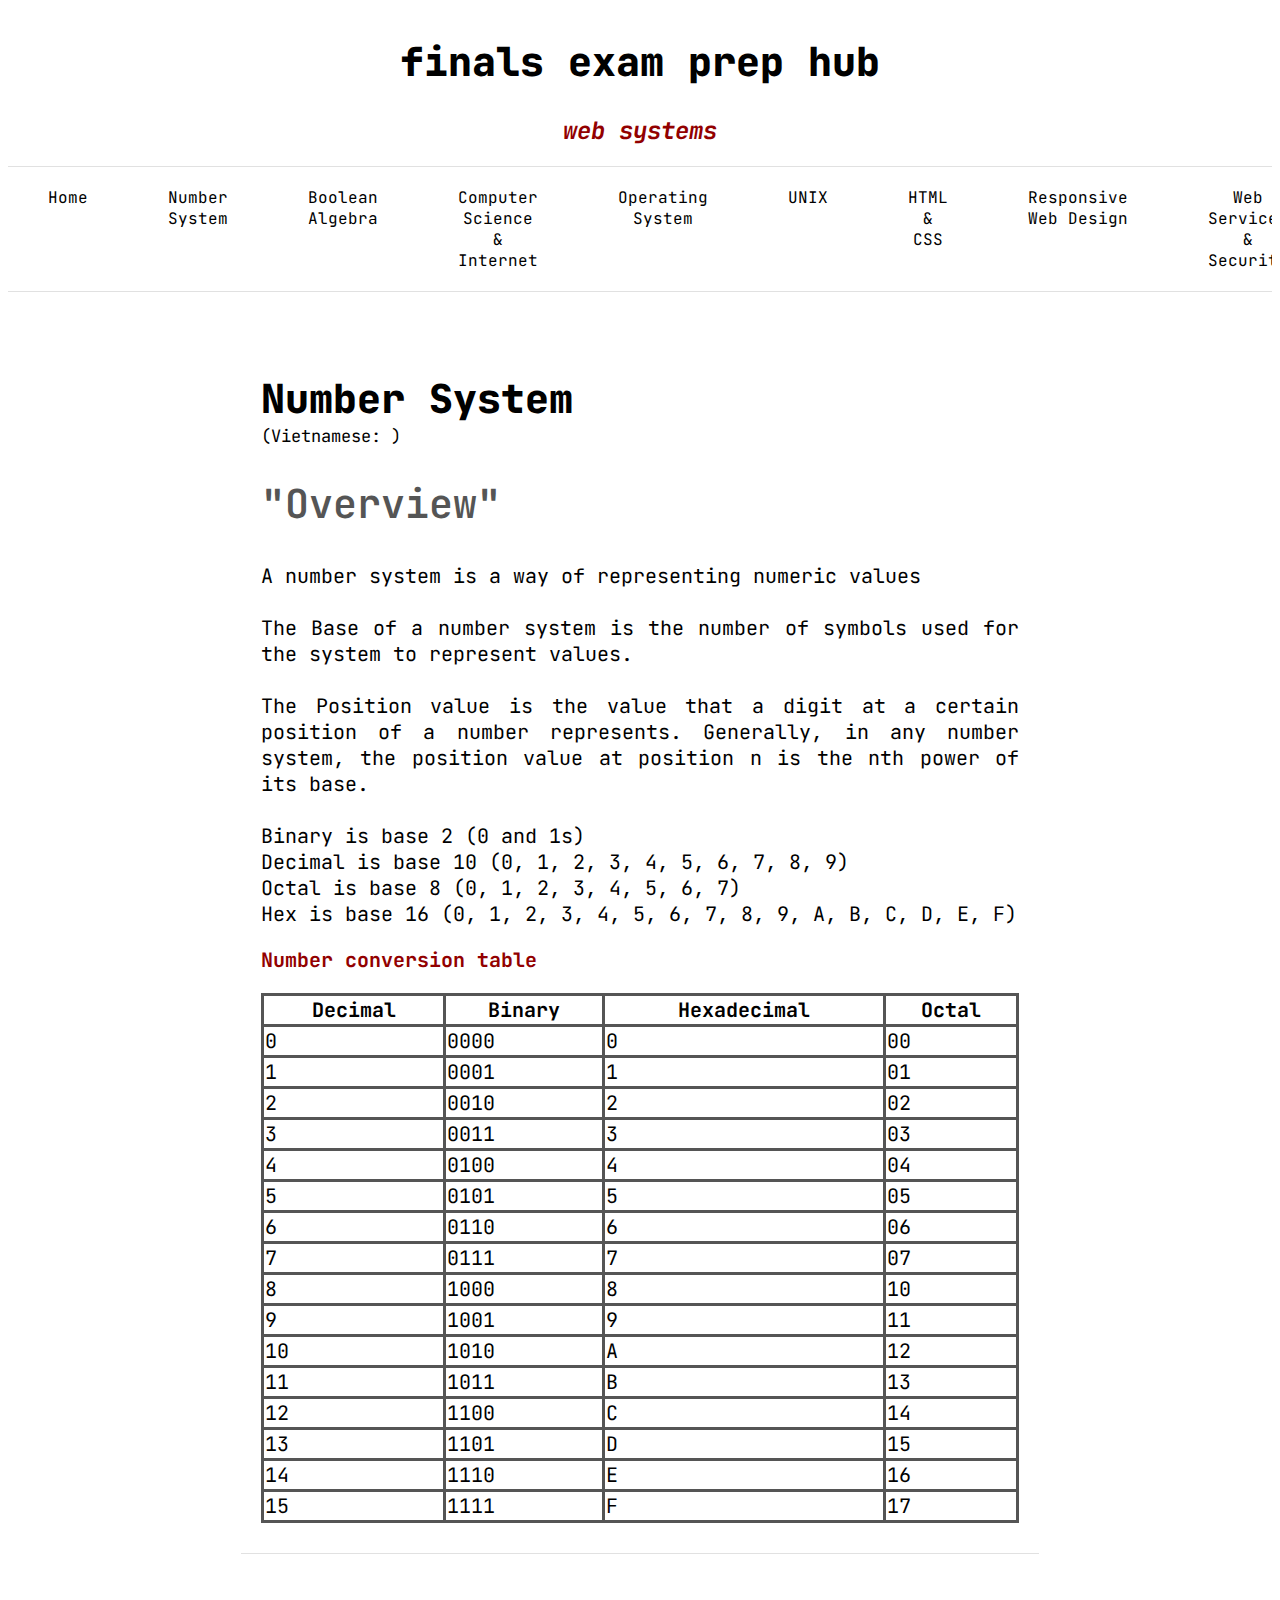
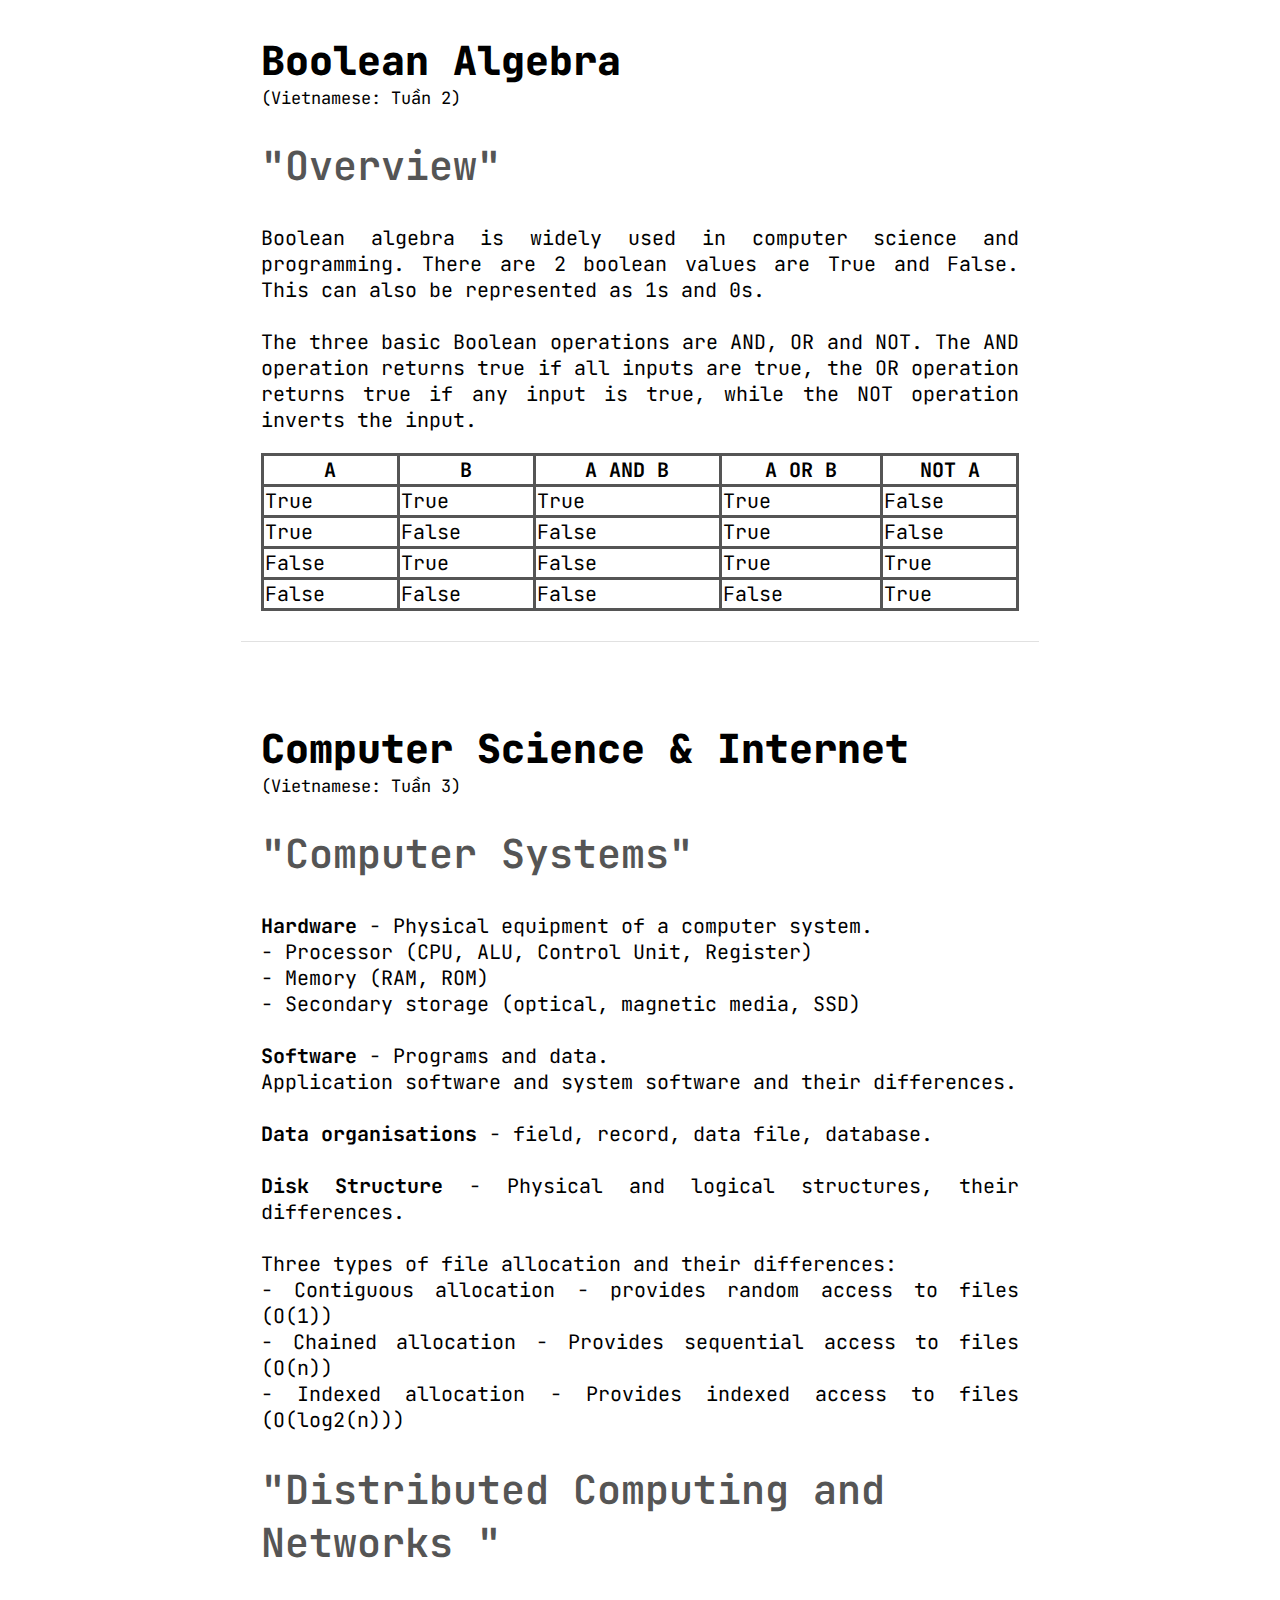
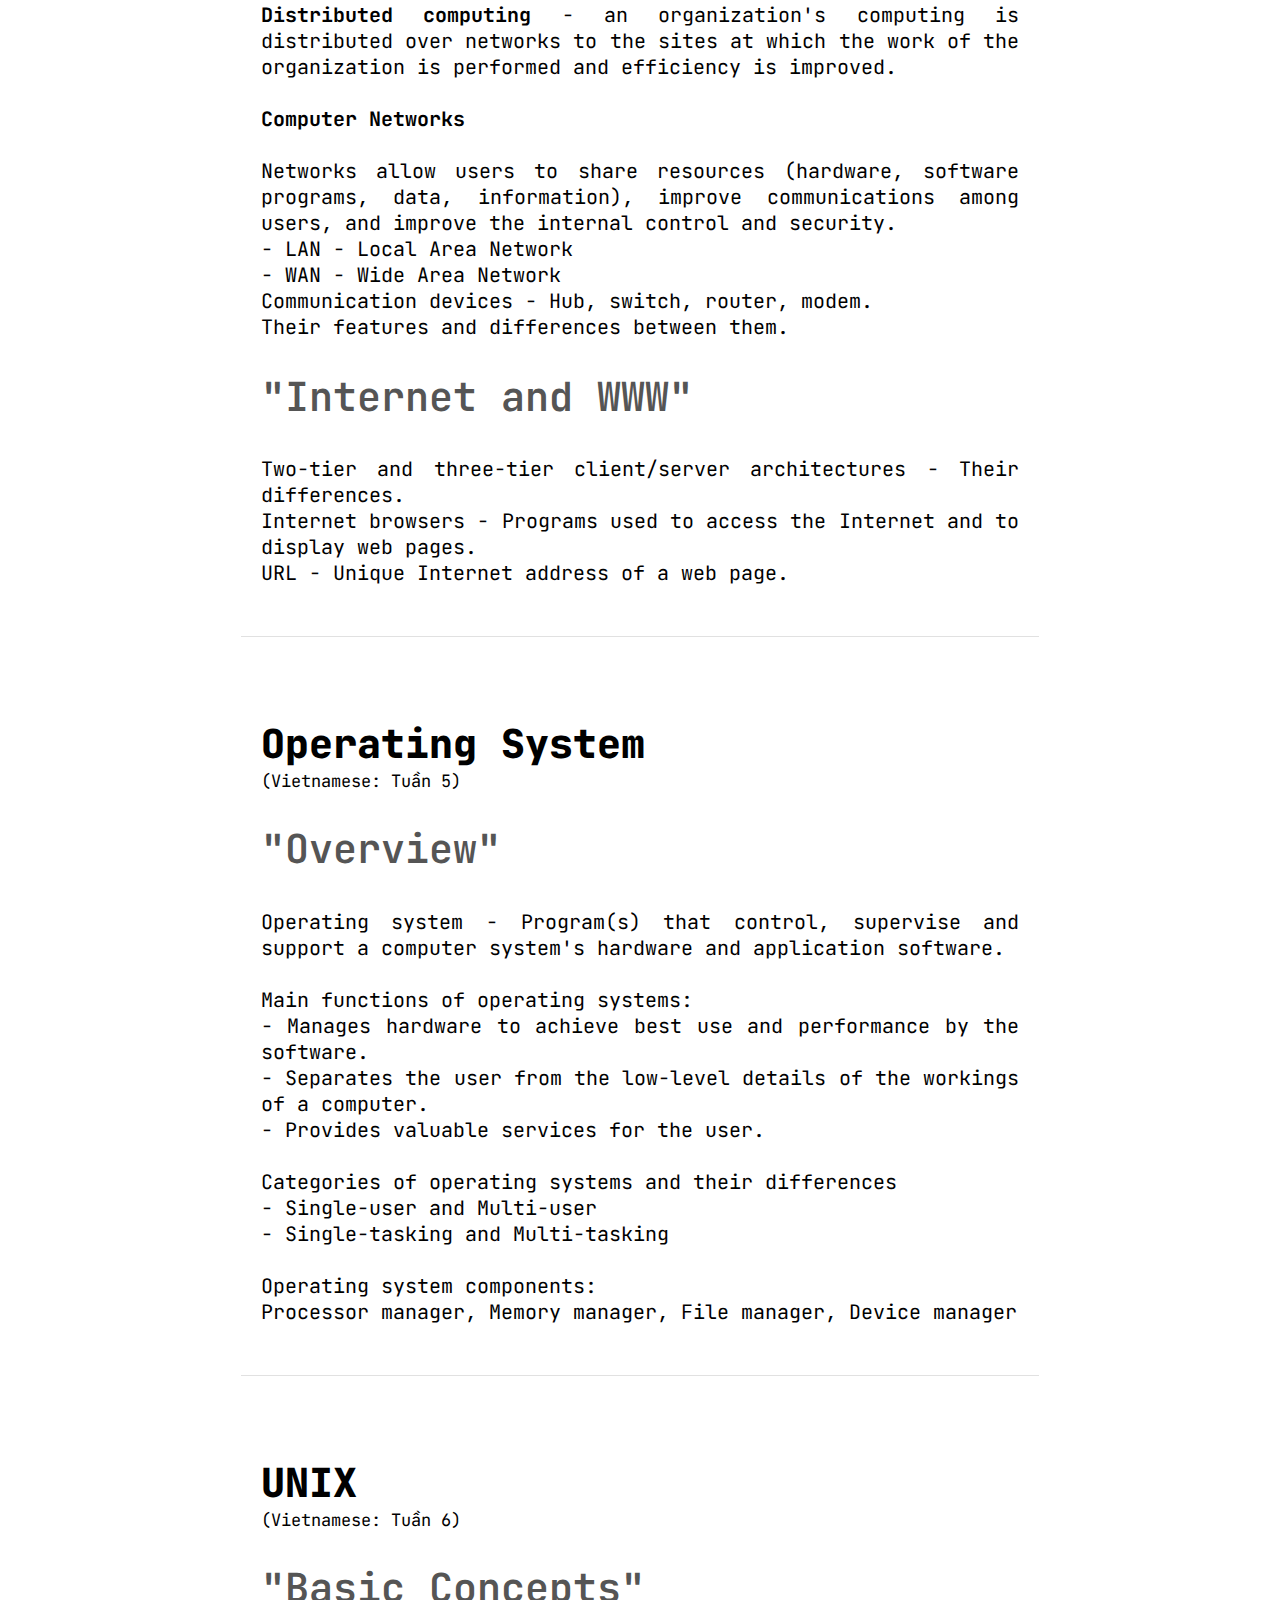
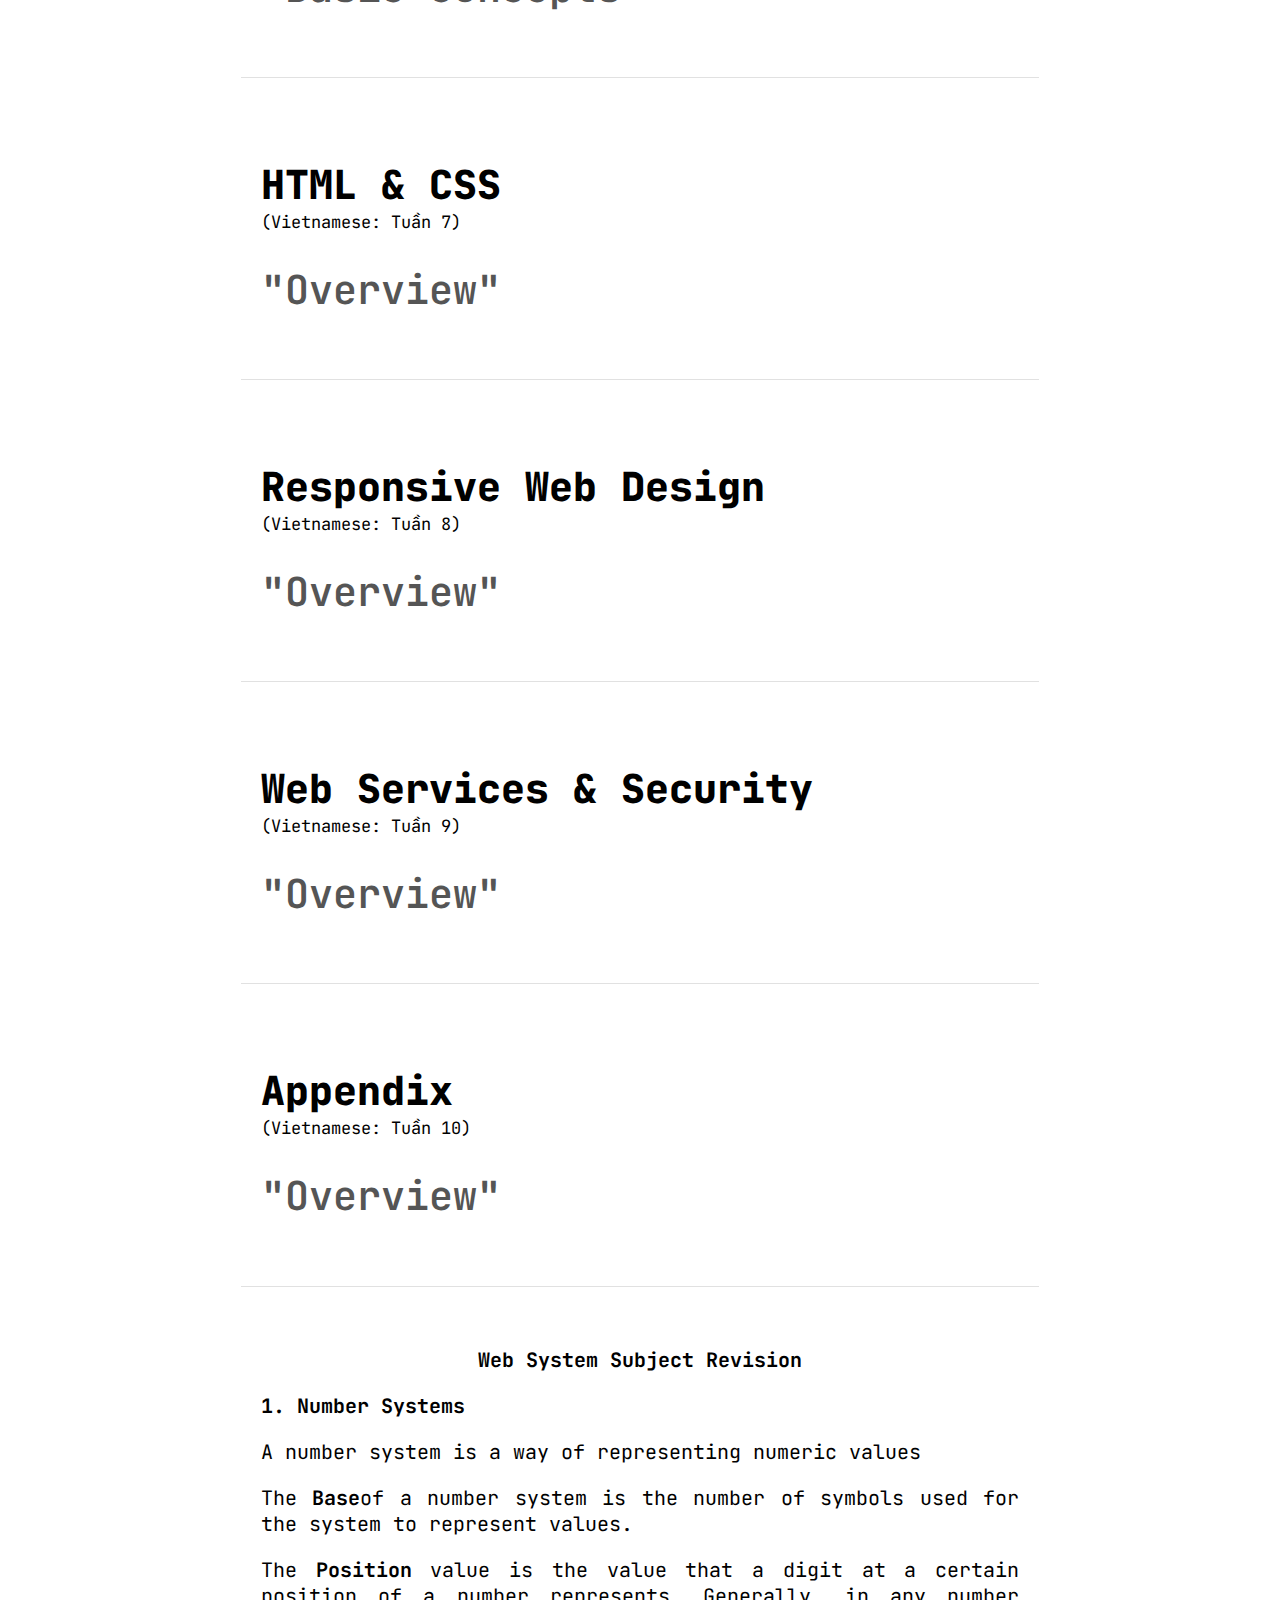
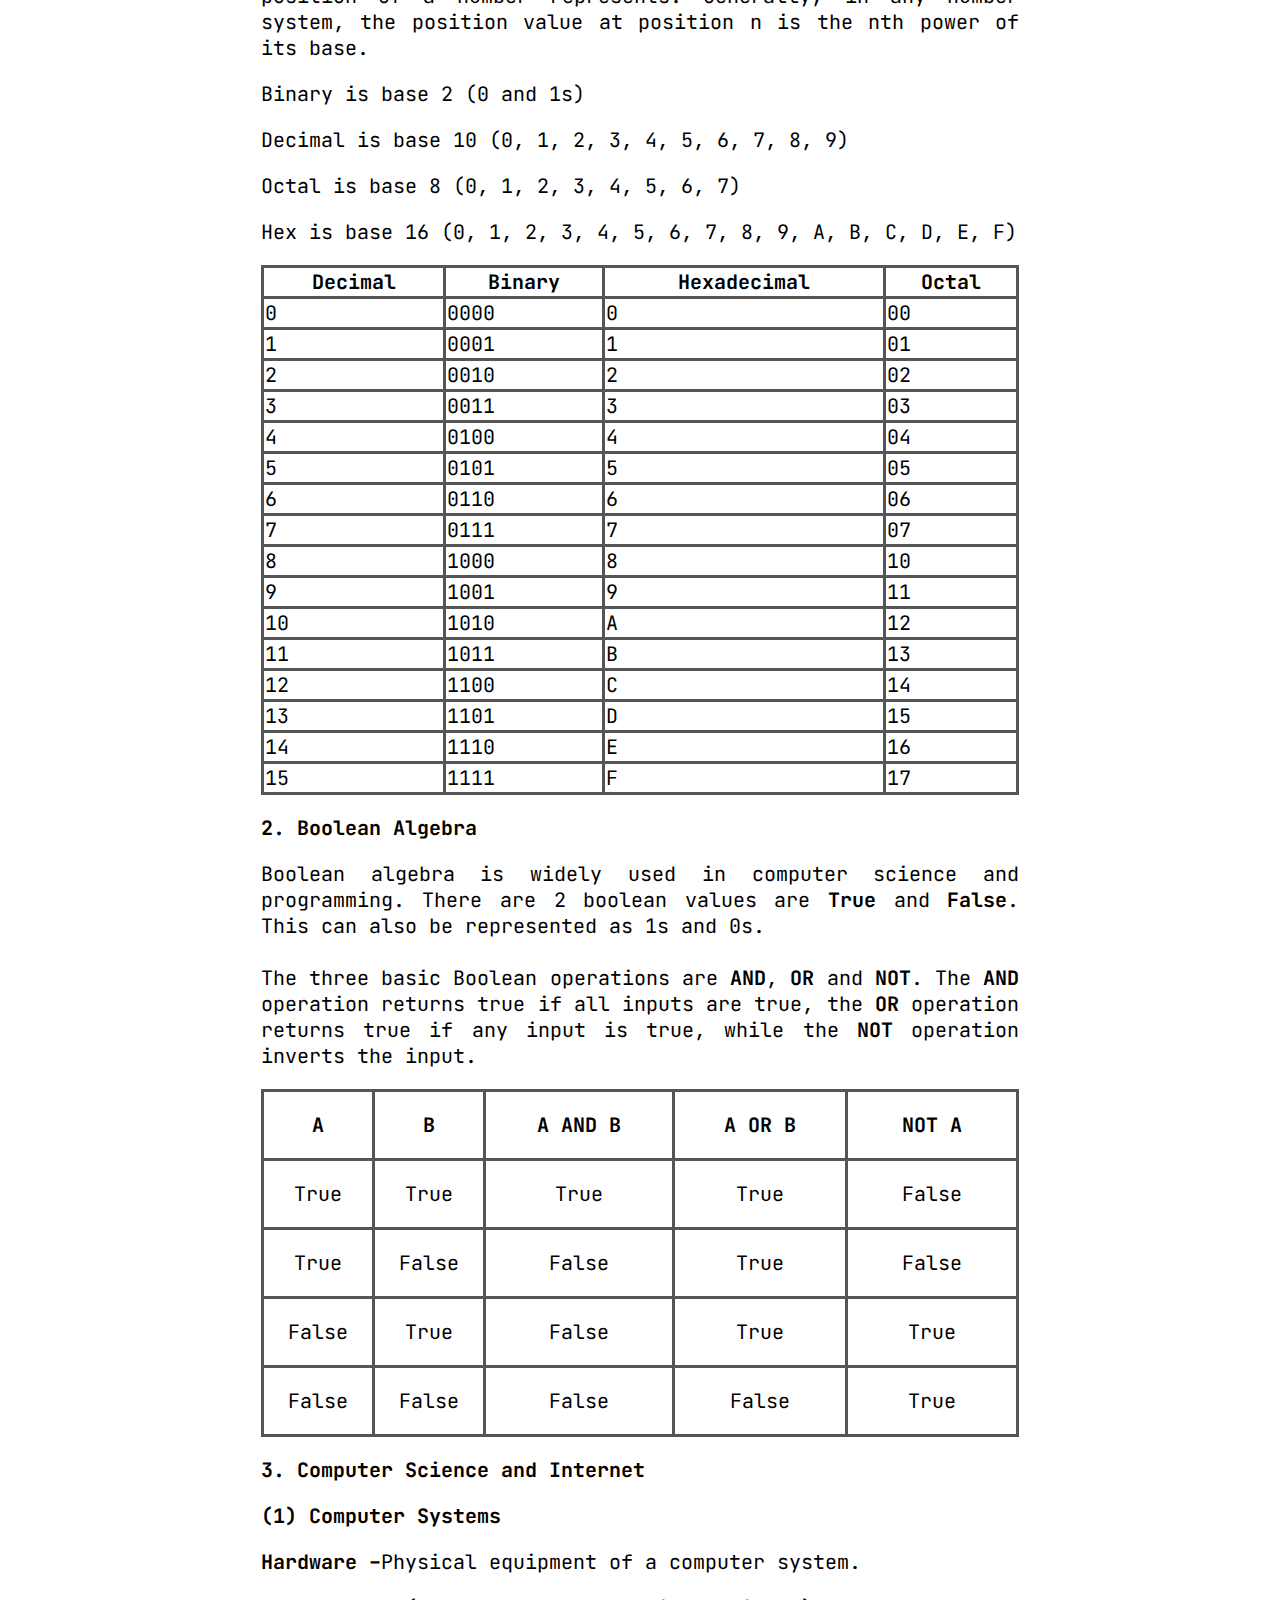
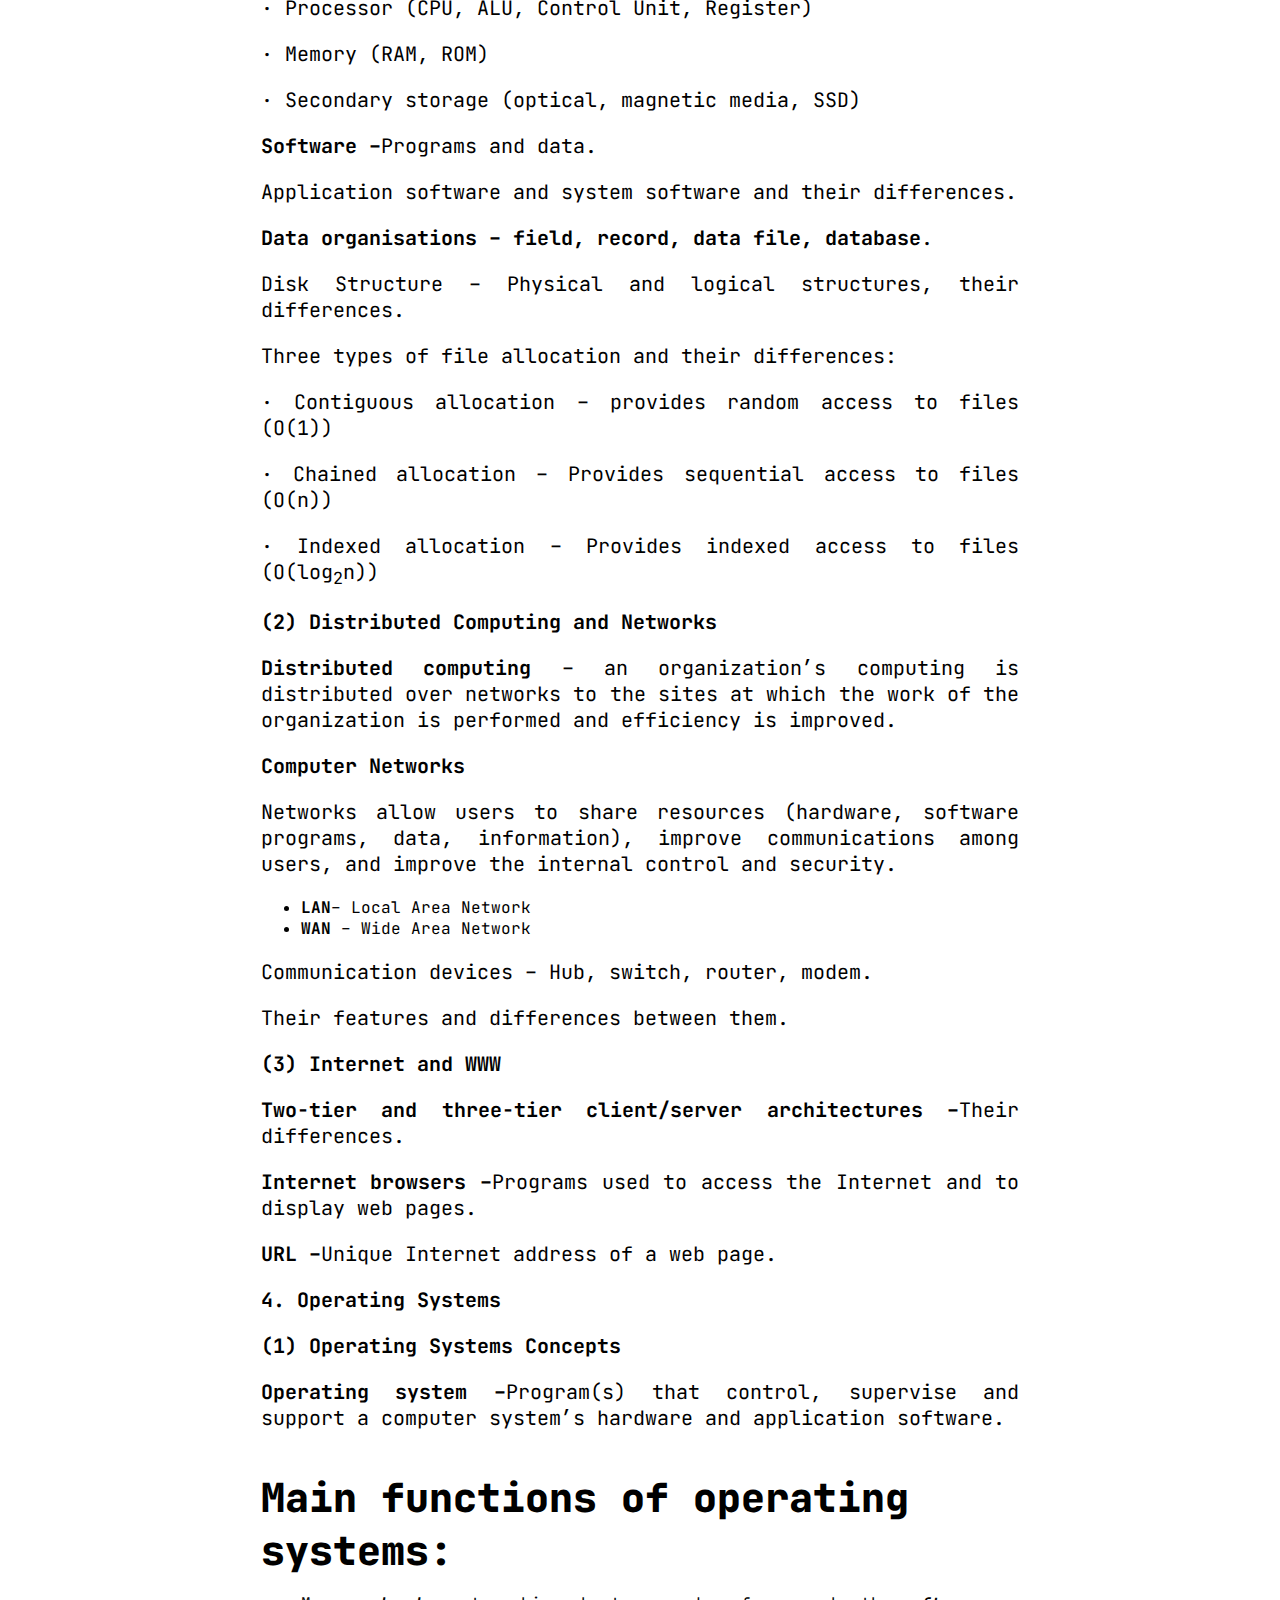
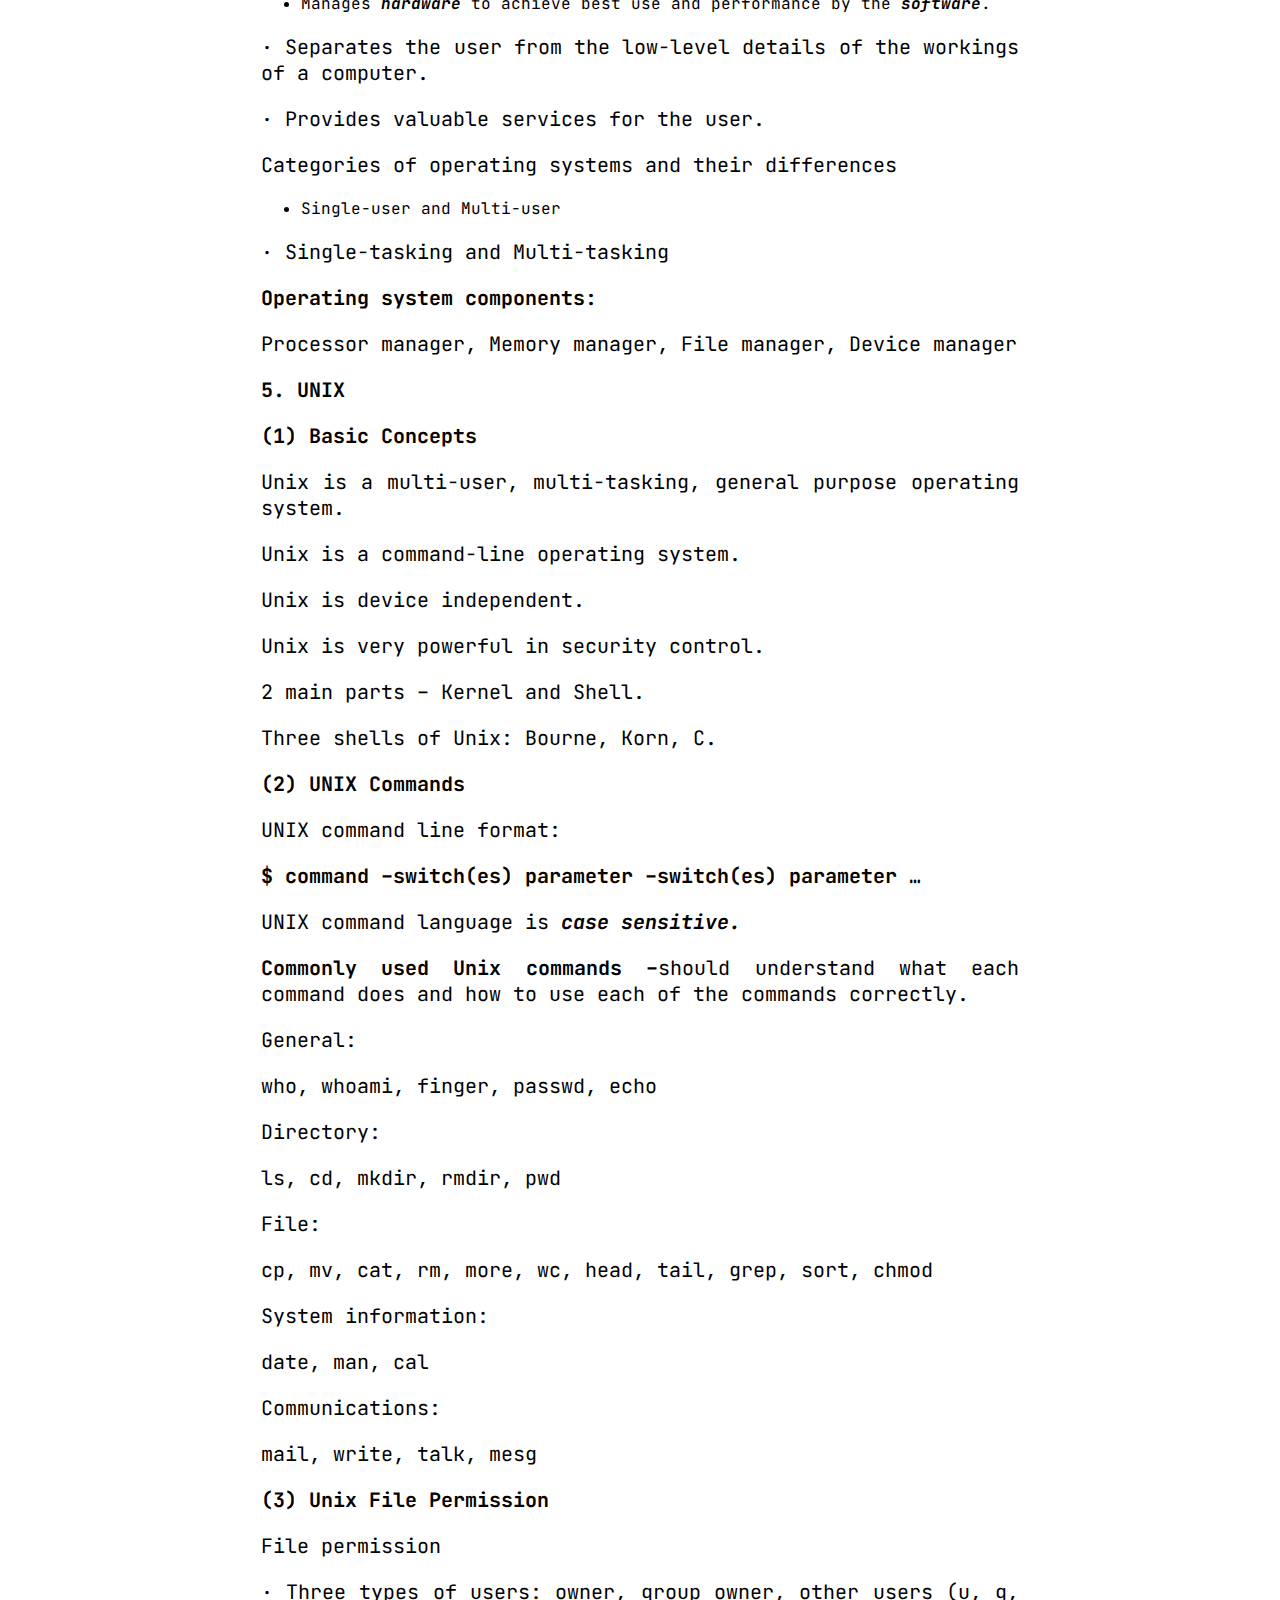
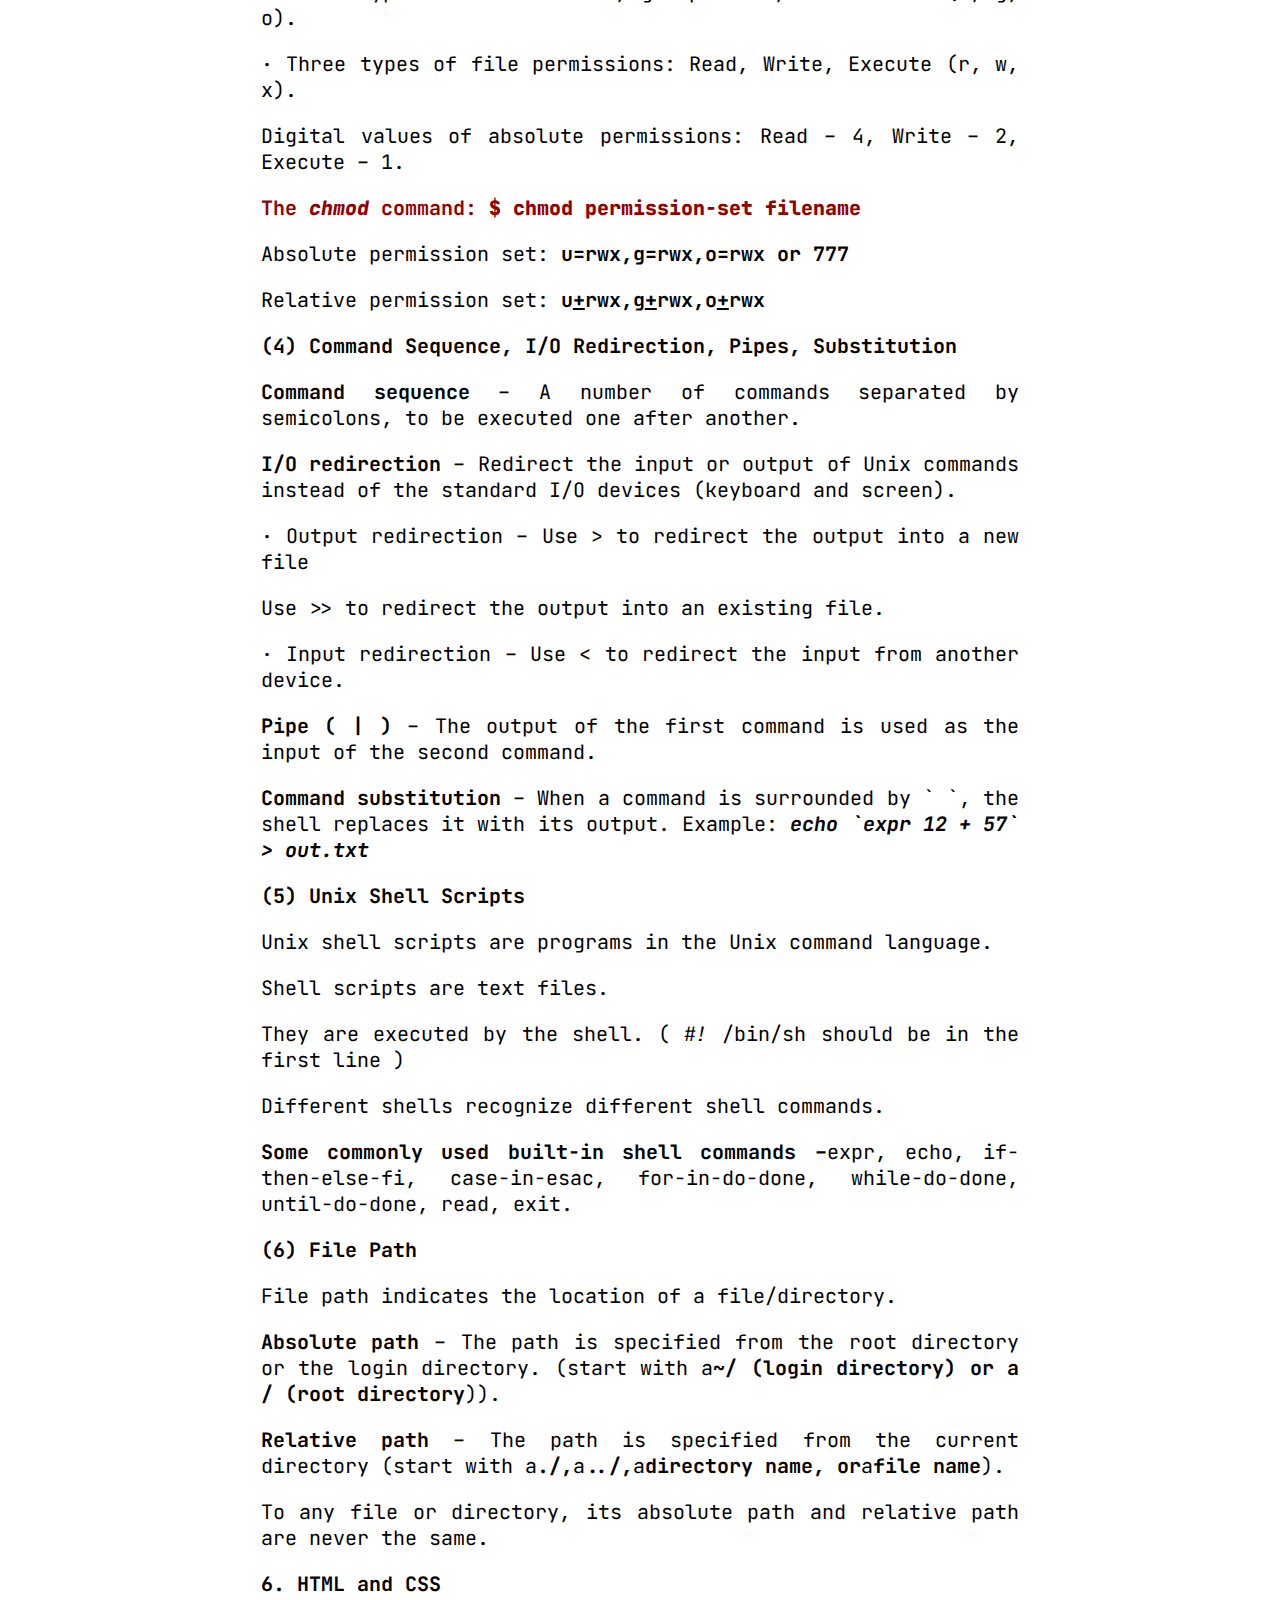
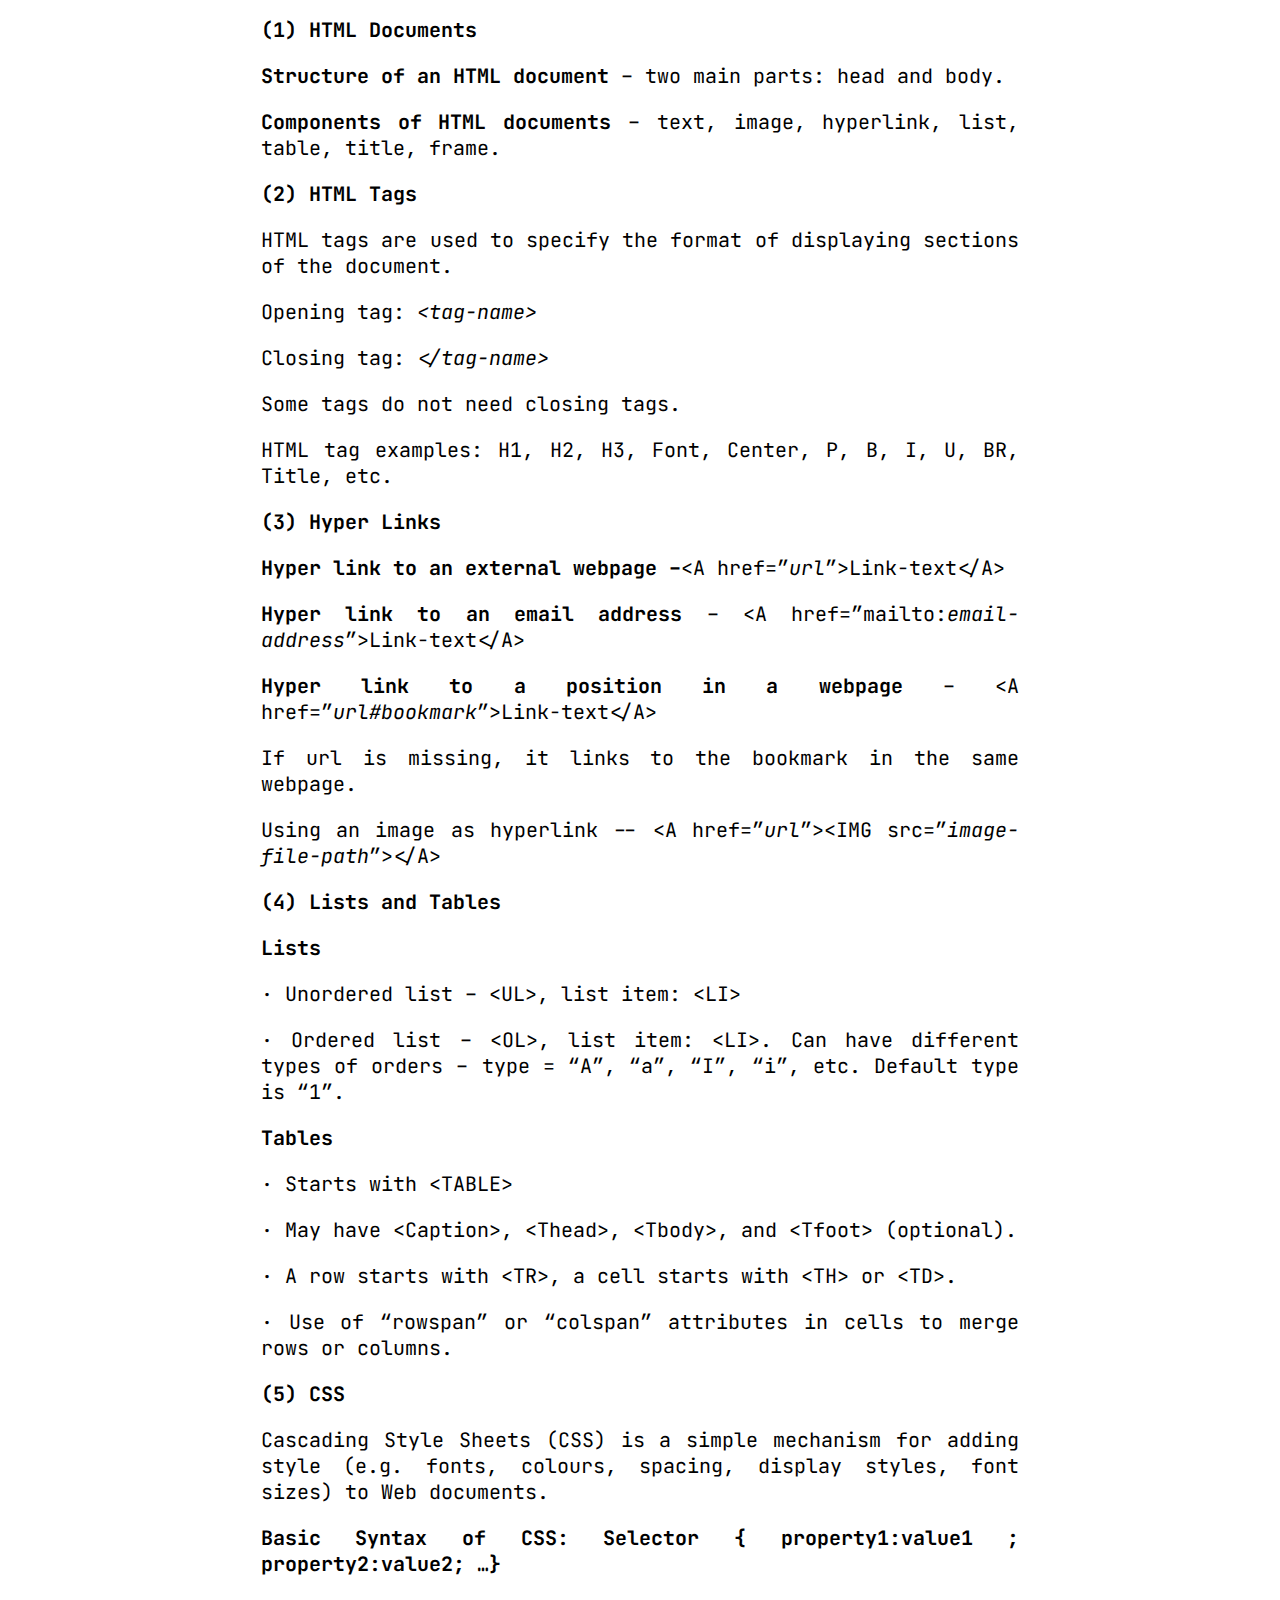
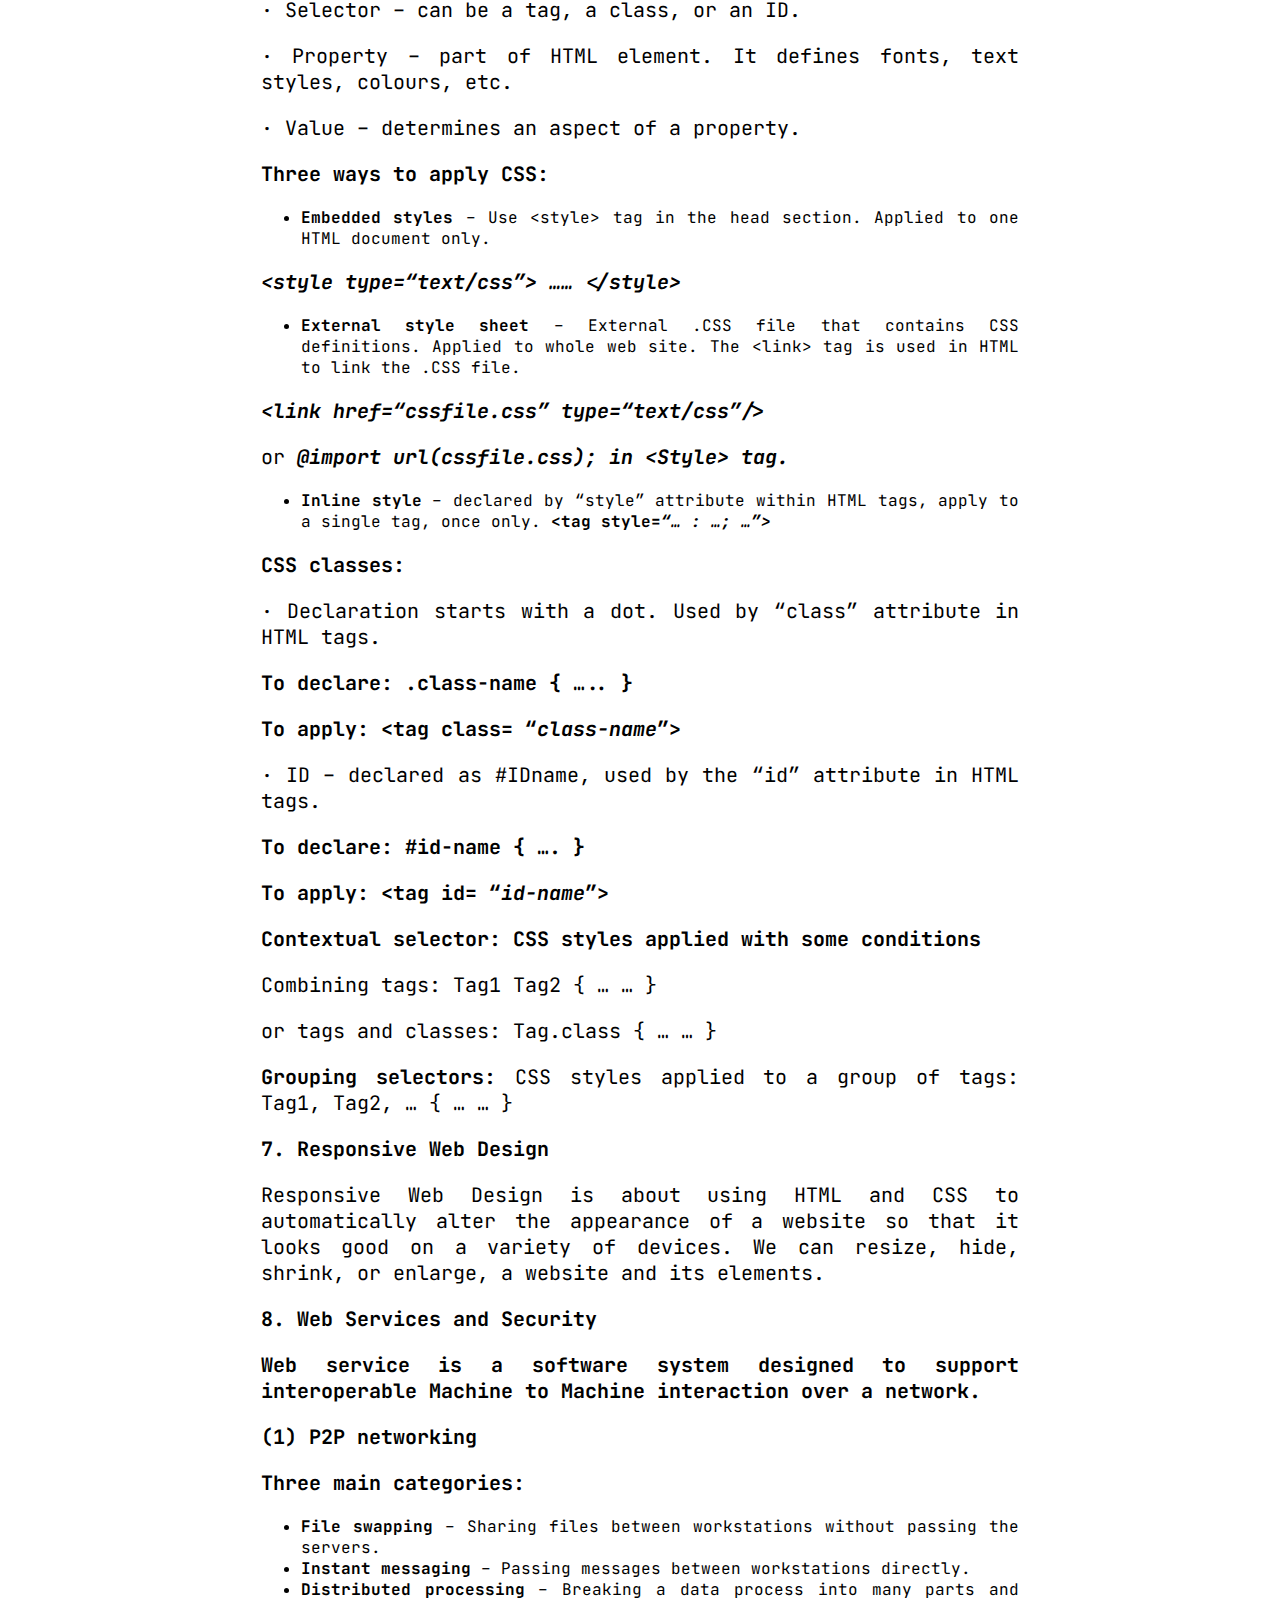
<file: iwbs001.html>
<!DOCTYPE html>
<html lang="en">

<head>
    <meta charset="UTF-8">
    <meta name="viewport" content="width=device-width, initial-scale=1.0">
    <title>IWBS001 | finals exam prep hub</title>
    <link rel="stylesheet" type="text/css" href="css/index.css">
    <link rel="icon" href="https://em-content.zobj.net/source/apple/354/panda_1f43c.png" type="image/x-icon">
    <style>
        @import url('https://fonts.googleapis.com/css2?family=JetBrains+Mono:wght@400;500;600;700;800&display=swap');
    </style>
    <script src="https://cdn.plot.ly/plotly-latest.min.js"></script>
</head>

<body tabindex="-1" style="background-color: #fff;">
    <div id="app-wrapper" class="app-root">
        <header id="header">
            <div class="header-container" style="border-bottom: #e1e1e1 solid 1px;">
                <div class="container">
                    <div class="header-wrapper">
                        <div class="header-title">
                            <h1 class="title">finals exam prep hub</h1>
                            <h2 class="sub-title">web systems</h2>
                        </div>
                    </div>
                </div>
            </div>
        </header>
        <div id="main" class="app-main" tabindex="-1">
            <div class="">
                <div class="sticky-nav-root">
                    <div class="container" id="nav-bar">
                        <div class="sticky-nav">
                            <div class="sticky-item"><a href="index.html">Home</a></div>
                            <div class="sticky-item"><a href="#n-s">Number System</a></div>
                            <div class="sticky-item"><a href="#b-a">Boolean Algebra</a></div>
                            <div class="sticky-item"><a href="#cs-a-i">Computer Science &amp; Internet</a></div>
                            <div class="sticky-item"><a href="#o-s">Operating System</a></div>
                            <div class="sticky-item"><a href="#unix">UNIX</a></div>
                            <div class="sticky-item"><a href="#html-a-css">HTML &amp; CSS</a></div>
                            <div class="sticky-item"><a href="#r-w-d">Responsive Web Design</a></div>
                            <div class="sticky-item"><a href="#w-s-a-s">Web Services &amp; Security</a></div>
                            <div class="sticky-item"><a href="#appendix">Appendix</a></div>

                        </div>
                    </div>
                </div>
                <div class="section-root">
                    <div class="container">
                        <div>
                            <div id="n-s" class="part section-block-content">
                                <h1>Number System</h1>
                                <span>(Vietnamese: )</span>
                                <h2>"Overview"</h2>
                                <p>A number system is a way of representing numeric values <br><br>

                                    The Base of a number system is the number of symbols used for the system to
                                    represent values. <br><br>

                                    The Position value is the value that a digit at a certain position of a number
                                    represents. Generally, in any number system, the position value at position n is the
                                    nth power of its base. <br><br>

                                    Binary is base 2 (0 and 1s) <br>
                                    Decimal is base 10 (0, 1, 2, 3, 4, 5, 6, 7, 8, 9) <br>
                                    Octal is base 8 (0, 1, 2, 3, 4, 5, 6, 7) <br>
                                    Hex is base 16 (0, 1, 2, 3, 4, 5, 6, 7, 8, 9, A, B, C, D, E, F) <br>
                                </p>
                                <h3>Number conversion table</h3>
                                <table>
                                    <tr>
                                        <th>Decimal</th>
                                        <th>Binary</th>
                                        <th>Hexadecimal</th>
                                        <th>Octal</th>
                                    </tr>
                                    <tr>
                                        <td>0</td>
                                        <td>0000</td>
                                        <td>0</td>
                                        <td>00</td>
                                    </tr>
                                    <tr>
                                        <td>1</td>
                                        <td>0001</td>
                                        <td>1</td>
                                        <td>01</td>
                                    </tr>
                                    <tr>
                                        <td>2</td>
                                        <td>0010</td>
                                        <td>2</td>
                                        <td>02</td>
                                    </tr>
                                    <tr>
                                        <td>3</td>
                                        <td>0011</td>
                                        <td>3</td>
                                        <td>03</td>
                                    </tr>
                                    <tr>
                                        <td>4</td>
                                        <td>0100</td>
                                        <td>4</td>
                                        <td>04</td>
                                    </tr>
                                    <tr>
                                        <td>5</td>
                                        <td>0101</td>
                                        <td>5</td>
                                        <td>05</td>
                                    </tr>
                                    <tr>
                                        <td>6</td>
                                        <td>0110</td>
                                        <td>6</td>
                                        <td>06</td>
                                    </tr>
                                    <tr>
                                        <td>7</td>
                                        <td>0111</td>
                                        <td>7</td>
                                        <td>07</td>
                                    </tr>
                                    <tr>
                                        <td>8</td>
                                        <td>1000</td>
                                        <td>8</td>
                                        <td>10</td>
                                    </tr>
                                    <tr>
                                        <td>9</td>
                                        <td>1001</td>
                                        <td>9</td>
                                        <td>11</td>
                                    </tr>
                                    <tr>
                                        <td>10</td>
                                        <td>1010</td>
                                        <td>A</td>
                                        <td>12</td>
                                    </tr>
                                    <tr>
                                        <td>11</td>
                                        <td>1011</td>
                                        <td>B</td>
                                        <td>13</td>
                                    </tr>
                                    <tr>
                                        <td>12</td>
                                        <td>1100</td>
                                        <td>C</td>
                                        <td>14</td>
                                    </tr>
                                    <tr>
                                        <td>13</td>
                                        <td>1101</td>
                                        <td>D</td>
                                        <td>15</td>
                                    </tr>
                                    <tr>
                                        <td>14</td>
                                        <td>1110</td>
                                        <td>E</td>
                                        <td>16</td>
                                    </tr>
                                    <tr>
                                        <td>15</td>
                                        <td>1111</td>
                                        <td>F</td>
                                        <td>17</td>
                                    </tr>
                                </table>
                            </div>
                            <div id="b-a" class="part section-block-content">
                                <h1>Boolean Algebra</h1>
                                <span>(Vietnamese: Tuần 2)</span>
                                <h2>"Overview"</h2>
                                <p>Boolean algebra is widely used in computer science and programming. There are 2
                                    boolean values are True and False. This can also be represented as 1s and 0s.
                                    <br><br>

                                    The three basic Boolean operations are AND, OR and NOT. The AND operation returns
                                    true if all inputs are true, the OR operation returns true if any input is true,
                                    while the NOT operation inverts the input.
                                </p>
                                <table>
                                    <tr>
                                        <th>A</th>
                                        <th>B</th>
                                        <th>A AND B</th>
                                        <th>A OR B</th>
                                        <th>NOT A</th>
                                    </tr>
                                    <tr>
                                        <td>True</td>
                                        <td>True</td>
                                        <td>True</td>
                                        <td>True</td>
                                        <td>False</td>
                                    </tr>
                                    <tr>
                                        <td>True</td>
                                        <td>False</td>
                                        <td>False</td>
                                        <td>True</td>
                                        <td>False</td>
                                    </tr>
                                    <tr>
                                        <td>False</td>
                                        <td>True</td>
                                        <td>False</td>
                                        <td>True</td>
                                        <td>True</td>
                                    </tr>
                                    <tr>
                                        <td>False</td>
                                        <td>False</td>
                                        <td>False</td>
                                        <td>False</td>
                                        <td>True</td>
                                    </tr>
                                </table>

                            </div>
                            <div id="cs-a-i" class="part section-block-content">
                                <h1>Computer Science &amp; Internet</h1>
                                <span>(Vietnamese: Tuần 3)</span>
                                <h2>"Computer Systems"</h2>
                                <p><strong>Hardware</strong> - Physical equipment of a computer system. <br>
                                    - Processor (CPU, ALU, Control Unit, Register) <br>
                                    - Memory (RAM, ROM) <br>
                                    - Secondary storage (optical, magnetic media, SSD) <br><br>

                                    <strong>Software</strong> - Programs and data. <br>
                                    Application software and system software and their differences. <br><br>

                                    <strong>Data organisations</strong> - field, record, data file, database. <br><br>

                                    <strong>Disk Structure</strong> - Physical and logical structures, their
                                    differences. <br><br>

                                    Three types of file allocation and their differences: <br>
                                    - Contiguous allocation - provides random access to files (O(1)) <br>
                                    - Chained allocation - Provides sequential access to files (O(n)) <br>
                                    - Indexed allocation - Provides indexed access to files (O(log2(n)))
                                </p>
                                <h2>"Distributed Computing and Networks "</h2>
                                <p><strong>Distributed computing</strong> - an organization's computing is distributed
                                    over networks to the sites at which the work of the organization is performed and
                                    efficiency is
                                    improved. <br><br>

                                    <strong>Computer Networks</strong> <br><br>

                                    Networks allow users to share resources (hardware, software programs, data,
                                    information), improve communications among users, and improve the internal control
                                    and security. <br>
                                    - LAN - Local Area Network <br>
                                    - WAN - Wide Area Network <br>

                                    Communication devices - Hub, switch, router, modem. <br>
                                    Their features and differences between them.
                                </p>
                                <h2>"Internet and WWW"</h2>
                                <p>
                                    Two-tier and three-tier client/server architectures - Their differences. <br>

                                    Internet browsers - Programs used to access the Internet and to display web pages.
                                    <br>
                                    URL - Unique Internet address of a web page. <br>

                                </p>
                            </div>
                            <div id="o-s" class="part section-block-content">
                                <h1>Operating System</h1>
                                <span>(Vietnamese: Tuần 5)</span>
                                <h2>"Overview"</h2>
                                <p>Operating system - Program(s) that control, supervise and support a computer system's
                                    hardware and application software. <br><br>

                                    Main functions of operating systems: <br>
                                    - Manages hardware to achieve best use and performance by the software. <br>
                                    - Separates the user from the low-level details of the workings of a computer. <br>
                                    - Provides valuable services for the user. <br> <br>

                                    Categories of operating systems and their differences <br>
                                    - Single-user and Multi-user <br>
                                    - Single-tasking and Multi-tasking <br> <br>

                                    Operating system components: <br>

                                    Processor manager, Memory manager, File manager, Device manager
                                </p>
                            </div>
                            <div id="unix" class="part section-block-content">
                                <h1>UNIX</h1>
                                <span>(Vietnamese: Tuần 6)</span>
                                <h2>"Basic Concepts"</h2>
                                <p></p>
                            </div>
                            <div id="html-a-css" class="part section-block-content">
                                <h1>HTML &amp; CSS</h1>
                                <span>(Vietnamese: Tuần 7)</span>
                                <h2>"Overview"</h2>
                            </div>
                            <div id="r-w-d" class="part section-block-content">
                                <h1>Responsive Web Design</h1>
                                <span>(Vietnamese: Tuần 8)</span>
                                <h2>"Overview"</h2>
                            </div>
                            <div id="w-s-a-s" class="part section-block-content">
                                <h1>Web Services &amp; Security</h1>
                                <span>(Vietnamese: Tuần 9)</span>
                                <h2>"Overview"</h2>
                            </div>
                            <div id="appendix" class="part section-block-content">
                                <h1>Appendix</h1>
                                <span>(Vietnamese: Tuần 10)</span>
                                <h2>"Overview"</h2>
                            </div>
                            <div id="???" class="part section-block-content">
                                <p align="center">
                                    <strong>Web System Subject Revision</strong>
                                </p>
                                <p>
                                    <strong></strong>
                                </p>
                                <p>
                                    <strong>1. Number Systems</strong>
                                </p>
                                <p>
                                    <strong></strong>
                                </p>
                                <p>
                                    A number system is a way of representing numeric values
                                </p>
                                <p>
                                    The <strong>Base</strong>of a number system is the number of symbols used
                                    for the system to represent values.
                                </p>
                                <p>
                                    The <strong>Position</strong> value is the value that a digit at a certain
                                    position of a number represents. Generally, in any number system, the
                                    position value at position n is the nth power of its base.
                                </p>
                                <p>
                                    Binary is base 2 (0 and 1s)
                                </p>
                                <p>
                                    Decimal is base 10 (0, 1, 2, 3, 4, 5, 6, 7, 8, 9)
                                </p>
                                <p>
                                    Octal is base 8 (0, 1, 2, 3, 4, 5, 6, 7)
                                </p>
                                <p>
                                    Hex is base 16 (0, 1, 2, 3, 4, 5, 6, 7, 8, 9, A, B, C, D, E, F)
                                </p>
                                <table>
                                    <tr>
                                        <th>Decimal</th>
                                        <th>Binary</th>
                                        <th>Hexadecimal</th>
                                        <th>Octal</th>
                                    </tr>
                                    <tr>
                                        <td>0</td>
                                        <td>0000</td>
                                        <td>0</td>
                                        <td>00</td>
                                    </tr>
                                    <tr>
                                        <td>1</td>
                                        <td>0001</td>
                                        <td>1</td>
                                        <td>01</td>
                                    </tr>
                                    <tr>
                                        <td>2</td>
                                        <td>0010</td>
                                        <td>2</td>
                                        <td>02</td>
                                    </tr>
                                    <tr>
                                        <td>3</td>
                                        <td>0011</td>
                                        <td>3</td>
                                        <td>03</td>
                                    </tr>
                                    <tr>
                                        <td>4</td>
                                        <td>0100</td>
                                        <td>4</td>
                                        <td>04</td>
                                    </tr>
                                    <tr>
                                        <td>5</td>
                                        <td>0101</td>
                                        <td>5</td>
                                        <td>05</td>
                                    </tr>
                                    <tr>
                                        <td>6</td>
                                        <td>0110</td>
                                        <td>6</td>
                                        <td>06</td>
                                    </tr>
                                    <tr>
                                        <td>7</td>
                                        <td>0111</td>
                                        <td>7</td>
                                        <td>07</td>
                                    </tr>
                                    <tr>
                                        <td>8</td>
                                        <td>1000</td>
                                        <td>8</td>
                                        <td>10</td>
                                    </tr>
                                    <tr>
                                        <td>9</td>
                                        <td>1001</td>
                                        <td>9</td>
                                        <td>11</td>
                                    </tr>
                                    <tr>
                                        <td>10</td>
                                        <td>1010</td>
                                        <td>A</td>
                                        <td>12</td>
                                    </tr>
                                    <tr>
                                        <td>11</td>
                                        <td>1011</td>
                                        <td>B</td>
                                        <td>13</td>
                                    </tr>
                                    <tr>
                                        <td>12</td>
                                        <td>1100</td>
                                        <td>C</td>
                                        <td>14</td>
                                    </tr>
                                    <tr>
                                        <td>13</td>
                                        <td>1101</td>
                                        <td>D</td>
                                        <td>15</td>
                                    </tr>
                                    <tr>
                                        <td>14</td>
                                        <td>1110</td>
                                        <td>E</td>
                                        <td>16</td>
                                    </tr>
                                    <tr>
                                        <td>15</td>
                                        <td>1111</td>
                                        <td>F</td>
                                        <td>17</td>
                                    </tr>
                                </table>
                                <p>
                                    <strong>2. Boolean Algebra</strong>
                                </p>
                                <p>
                                    <strong></strong>
                                </p>
                                <p>
                                    Boolean algebra is widely used in computer science and programming. There
                                    are 2 boolean values are <strong>True</strong> and <strong>False</strong>.
                                    This can also be represented as 1s and 0s. <br />
                                    <br />
                                    The three basic Boolean operations are <strong>AND</strong>,
                                    <strong>
                                        OR
                                    </strong>
                                    and <strong>NOT</strong>. The <strong>AND</strong> operation returns true
                                    if all inputs are true, the <strong>OR</strong> operation returns true if
                                    any input is true, while the <strong>NOT</strong> operation inverts the
                                    input.
                                </p>
                                <p>
                                    <strong></strong>
                                </p>
                                <table border="0" cellspacing="0" cellpadding="0">
                                    <tbody>
                                        <tr>
                                            <td width="57" valign="top">
                                                <p align="center">
                                                    <strong>A</strong> <strong></strong>
                                                </p>
                                            </td>
                                            <td width="57" valign="top">
                                                <p align="center">
                                                    <strong>B</strong> <strong></strong>
                                                </p>
                                            </td>
                                            <td width="104" valign="top">
                                                <p align="center">
                                                    <strong>A AND B</strong> <strong></strong>
                                                </p>
                                            </td>
                                            <td width="95" valign="top">
                                                <p align="center">
                                                    <strong>A OR B</strong> <strong></strong>
                                                </p>
                                            </td>
                                            <td width="94" valign="top">
                                                <p align="center">
                                                    <strong>NOT A</strong> <strong></strong>
                                                </p>
                                            </td>
                                        </tr>
                                        <tr>
                                            <td width="57" valign="top">
                                                <p align="center">
                                                    True <strong></strong>
                                                </p>
                                            </td>
                                            <td width="57" valign="top">
                                                <p align="center">
                                                    True <strong></strong>
                                                </p>
                                            </td>
                                            <td width="104" valign="top">
                                                <p align="center">
                                                    True <strong></strong>
                                                </p>
                                            </td>
                                            <td width="95" valign="top">
                                                <p align="center">
                                                    True <strong></strong>
                                                </p>
                                            </td>
                                            <td width="94" valign="top">
                                                <p align="center">
                                                    False <strong></strong>
                                                </p>
                                            </td>
                                        </tr>
                                        <tr>
                                            <td width="57" valign="top">
                                                <p align="center">
                                                    True <strong></strong>
                                                </p>
                                            </td>
                                            <td width="57" valign="top">
                                                <p align="center">
                                                    False <strong></strong>
                                                </p>
                                            </td>
                                            <td width="104" valign="top">
                                                <p align="center">
                                                    False <strong></strong>
                                                </p>
                                            </td>
                                            <td width="95" valign="top">
                                                <p align="center">
                                                    True <strong></strong>
                                                </p>
                                            </td>
                                            <td width="94" valign="top">
                                                <p align="center">
                                                    False <strong></strong>
                                                </p>
                                            </td>
                                        </tr>
                                        <tr>
                                            <td width="57" valign="top">
                                                <p align="center">
                                                    False <strong></strong>
                                                </p>
                                            </td>
                                            <td width="57" valign="top">
                                                <p align="center">
                                                    True <strong></strong>
                                                </p>
                                            </td>
                                            <td width="104" valign="top">
                                                <p align="center">
                                                    False <strong></strong>
                                                </p>
                                            </td>
                                            <td width="95" valign="top">
                                                <p align="center">
                                                    True <strong></strong>
                                                </p>
                                            </td>
                                            <td width="94" valign="top">
                                                <p align="center">
                                                    True <strong></strong>
                                                </p>
                                            </td>
                                        </tr>
                                        <tr>
                                            <td width="57" valign="top">
                                                <p align="center">
                                                    False <strong></strong>
                                                </p>
                                            </td>
                                            <td width="57" valign="top">
                                                <p align="center">
                                                    False <strong></strong>
                                                </p>
                                            </td>
                                            <td width="104" valign="top">
                                                <p align="center">
                                                    False <strong></strong>
                                                </p>
                                            </td>
                                            <td width="95" valign="top">
                                                <p align="center">
                                                    False <strong></strong>
                                                </p>
                                            </td>
                                            <td width="94" valign="top">
                                                <p align="center">
                                                    True <strong></strong>
                                                </p>
                                            </td>
                                        </tr>
                                    </tbody>
                                </table>
                                <p>
                                    <strong>3. Computer Science and Internet</strong>
                                </p>
                                <p>
                                    <strong>(1) Computer Systems</strong>
                                </p>
                                <p>
                                    <strong></strong>
                                </p>
                                <p>
                                    <strong>Hardware –</strong>Physical equipment of a computer system.
                                </p>
                                <p>
                                    · Processor (CPU, ALU, Control Unit, Register)
                                </p>
                                <p>
                                    · Memory (RAM, ROM)
                                </p>
                                <p>
                                    · Secondary storage (optical, magnetic media, SSD)
                                </p>
                                <p>
                                    <strong></strong>
                                </p>
                                <p>
                                    <strong>Software –</strong>Programs and data.
                                </p>
                                <p>
                                    Application software and system software and their differences.
                                </p>
                                <p>
                                    <strong></strong>
                                </p>
                                <p>
                                    <strong>Data organisations – field, record, data file, database</strong>.
                                </p>
                                <p>
                                    Disk Structure – Physical and logical structures, their differences.
                                </p>
                                <p>
                                    Three types of file allocation and their differences:
                                </p>
                                <p>
                                    · Contiguous allocation – provides random access to files (O(1))
                                </p>
                                <p>
                                    · Chained allocation – Provides sequential access to files (O(n))
                                </p>
                                <p>
                                    · Indexed allocation – Provides indexed access to files (O(log<sub>2</sub>n))
                                </p>
                                <p>
                                    <strong>(2) Distributed Computing and Networks</strong>
                                </p>
                                <p>
                                    <strong></strong>
                                </p>
                                <p>
                                    <strong>Distributed computing</strong> – an organization’s computing is
                                    distributed over networks to the sites at which the work of the
                                    organization is performed and efficiency is improved.
                                </p>
                                <p>
                                    <strong>Computer Networks</strong>
                                </p>
                                <p>
                                    <strong></strong>
                                </p>
                                <p>
                                    Networks allow users to share resources (hardware, software programs, data,
                                    information), improve communications among users, and improve the internal
                                    control and security.
                                </p>
                                <ul>
                                    <li>
                                        <strong>LAN</strong>– Local Area Network
                                    </li>
                                    <li>
                                        <strong>WAN</strong> – Wide Area Network
                                    </li>
                                </ul>
                                <p>
                                    Communication devices – Hub, switch, router, modem.
                                </p>
                                <p>
                                    Their features and differences between them.
                                </p>
                                <p>
                                    <strong>(3) Internet and WWW</strong>
                                </p>
                                <p>
                                    <strong></strong>
                                </p>
                                <p>
                                    <strong>Two-tier and three-tier client/server architectures –</strong>Their
                                    differences.
                                </p>
                                <p>
                                    <strong>Internet browsers –</strong>Programs used to access the Internet
                                    and to display web pages.
                                </p>
                                <p>
                                    <strong>URL –</strong>Unique Internet address of a web page.
                                </p>
                                <p>
                                    <strong></strong>
                                </p>
                                <p>
                                    <strong>4. Operating Systems</strong>
                                </p>
                                <p>
                                    <strong></strong>
                                </p>
                                <p>
                                    <strong>(1) Operating Systems Concepts</strong>
                                </p>
                                <p>
                                    <strong>Operating system –</strong>Program(s) that control, supervise and
                                    support a computer system’s hardware and application software. <u></u>
                                </p>
                                <p>
                                    <u></u>
                                </p>
                                <h1>
                                    Main functions of operating systems:
                                </h1>
                                <ul>
                                    <li>
                                        Manages <strong><em>hardware</em></strong> to achieve best use and
                                        performance by the <strong><em>software</em></strong>.
                                    </li>
                                </ul>
                                <p>
                                    · Separates the user from the low-level details of the workings of a
                                    computer.
                                </p>
                                <p>
                                    · Provides valuable services for the user.
                                </p>
                                <p>
                                    Categories of operating systems and their differences
                                </p>
                                <ul>
                                    <li>
                                        Single-user and Multi-user
                                    </li>
                                </ul>
                                <p>
                                    · Single-tasking and Multi-tasking
                                </p>
                                <p>
                                    <strong>Operating system components:</strong>
                                </p>
                                <p>
                                    <strong></strong>
                                </p>
                                <p>
                                    Processor manager, Memory manager, File manager, Device manager
                                </p>
                                <p>
                                    <strong></strong>
                                </p>
                                <p>
                                    <strong>5. UNIX</strong>
                                </p>
                                <p>
                                    <strong>(1) Basic Concepts</strong>
                                </p>
                                <p>
                                    Unix is a multi-user, multi-tasking, general purpose operating system.
                                </p>
                                <p>
                                    Unix is a command-line operating system.
                                </p>
                                <p>
                                    Unix is device independent.
                                </p>
                                <p>
                                    Unix is very powerful in security control.
                                </p>
                                <p>
                                    2 main parts – Kernel and Shell.
                                </p>
                                <p>
                                    Three shells of Unix: Bourne, Korn, C.
                                </p>
                                <p>
                                    <strong></strong>
                                </p>
                                <p>
                                    <strong>(2) UNIX Commands</strong>
                                </p>
                                <p>
                                    UNIX command line format:
                                </p>
                                <p>
                                    <strong>$ command –switch(es) parameter –switch(es) parameter …</strong>
                                </p>
                                <p>
                                    UNIX command language is <strong><em>case sensitive.</em></strong>
                                </p>
                                <p>
                                    <strong>Commonly used Unix commands –</strong>should understand what each
                                    command does and how to use each of the commands correctly.
                                </p>
                                <p>
                                    <strong></strong>
                                </p>
                                <p>
                                    General:
                                </p>
                                <p>
                                    who, whoami, finger, passwd, echo
                                </p>
                                <p>
                                    Directory:
                                </p>
                                <p>
                                    ls, cd, mkdir, rmdir, pwd
                                </p>
                                <p>
                                    File:
                                </p>
                                <p>
                                    cp, mv, cat, rm, more, wc, head, tail, grep, sort, chmod
                                </p>
                                <p>
                                    System information:
                                </p>
                                <p>
                                    date, man, cal
                                </p>
                                <p>
                                    Communications:
                                </p>
                                <p>
                                    mail, write, talk, mesg
                                </p>
                                <p>
                                    <strong>(3) Unix File Permission</strong>
                                </p>
                                <p>
                                    File permission
                                </p>
                                <p>
                                    · Three types of users: owner, group owner, other users (u, g, o).
                                </p>
                                <p>
                                    · Three types of file permissions: Read, Write, Execute (r, w, x).
                                </p>
                                <p>
                                    Digital values of absolute permissions: Read – 4, Write – 2, Execute – 1.
                                </p>
                                <h3>
                                    The <strong><em>chmod</em></strong> command:
                                    <strong>
                                        $ chmod permission-set filename
                                    </strong>
                                </h3>
                                <p>
                                    Absolute permission set: <strong>u=rwx,g=rwx,o=rwx or 777</strong>
                                </p>
                                <p>
                                    Relative permission set:
                                    <strong>
                                        u<u>+</u>rwx,g<u>+</u>rwx,o<u>+</u>rwx
                                    </strong>
                                </p>
                                <p>
                                    <strong></strong>
                                </p>
                                <p>
                                    <strong>
                                        (4) Command Sequence, I/O Redirection, Pipes, Substitution
                                    </strong>
                                </p>
                                <h3>
                                    <strong></strong>
                                </h3>
                                <p>
                                    <strong>Command sequence</strong> – A number of commands separated by
                                    semicolons, to be executed one after another.
                                </p>
                                <p>
                                    <strong>I/O redirection</strong> – Redirect the input or output of Unix
                                    commands instead of the standard I/O devices (keyboard and screen).
                                </p>
                                <p>
                                    · Output redirection – Use &gt; to redirect the output into a new file
                                </p>
                                <p>
                                    Use &gt;&gt; to redirect the output into an existing file.
                                </p>
                                <p>
                                    · Input redirection – Use &lt; to redirect the input from another
                                    device.
                                </p>
                                <p>
                                    <strong>Pipe ( | )</strong> – The output of the first command is used as the
                                    input of the second command.
                                </p>
                                <p>
                                    <strong>Command substitution</strong> – When a command is surrounded by ` `,
                                    the shell replaces it with its output. Example:
                                    <strong>
                                        <em>echo `expr 12 + 57` &gt; out.txt</em>
                                    </strong>
                                </p>
                                <p>
                                    <strong>(5) Unix Shell Scripts</strong>
                                </p>
                                <p>
                                    <strong></strong>
                                </p>
                                <p>
                                    Unix shell scripts are programs in the Unix command language.
                                </p>
                                <p>
                                    Shell scripts are text files.
                                </p>
                                <p>
                                    They are executed by the shell. ( #! /bin/sh should be in the first line )
                                </p>
                                <p>
                                    Different shells recognize different shell commands.
                                </p>
                                <p>
                                    <strong>Some commonly used built-in shell commands –</strong>expr, echo,
                                    if-then-else-fi, case-in-esac, for-in-do-done, while-do-done,
                                    until-do-done, read, exit.
                                </p>
                                <p>
                                    <strong>(6) File Path</strong>
                                </p>
                                <p>
                                    File path indicates the location of a file/directory.
                                </p>
                                <p>
                                    <strong>Absolute path</strong> – The path is specified from the root
                                    directory or the login directory. (start with a<strong>~/ (login directory)
                                        or a / (root directory</strong>)).
                                </p>
                                <p>
                                    <strong>Relative path</strong> – The path is specified from the current
                                    directory (start with a<strong>./,</strong>a<strong>../,</strong>a<strong>directory
                                        name, or</strong>a<strong>file name</strong>).
                                </p>
                                <p>
                                    To any file or directory, its absolute path and relative path are never the
                                    same.
                                </p>
                                <p>
                                    <strong></strong>
                                </p>
                                <p>
                                    <strong>6. HTML and CSS</strong>
                                </p>
                                <p>
                                    <strong></strong>
                                </p>
                                <p>
                                    <strong>(1) HTML Documents</strong>
                                </p>
                                <p>
                                    <strong></strong>
                                </p>
                                <p>
                                    <strong>Structure of an HTML document</strong> – two main parts: head and
                                    body.
                                </p>
                                <p>
                                    <strong>Components of HTML documents</strong> – text, image, hyperlink,
                                    list, table, title, frame.
                                </p>
                                <p>
                                    <strong>(2) HTML Tags</strong>
                                </p>
                                <p>
                                    <strong></strong>
                                </p>
                                <p>
                                    HTML tags are used to specify the format of displaying sections of the
                                    document.
                                </p>
                                <p>
                                    Opening tag: <em>&lt;tag-name&gt;</em>
                                </p>
                                <p>
                                    Closing tag: <em>&lt;/tag-name&gt;</em>
                                </p>
                                <p>
                                    Some tags do not need closing tags.
                                </p>
                                <p>
                                    HTML tag examples: H1, H2, H3, Font, Center, P, B, I, U, BR, Title, etc.
                                </p>
                                <p>
                                    <strong>(3) Hyper Links</strong>
                                </p>
                                <p>
                                    <strong></strong>
                                </p>
                                <p>
                                    <strong>Hyper link to an external webpage –</strong>&lt;A
                                    href=”<em>url</em>”&gt;Link-text&lt;/A&gt;
                                </p>
                                <p>
                                    <strong>Hyper link to an email address</strong> – &lt;A
                                    href=”mailto:<em>email-address</em>”&gt;Link-text&lt;/A&gt;
                                </p>
                                <p>
                                    <strong>Hyper link to a position in a webpage</strong> – &lt;A
                                    href=”<em>url#bookmark</em>”&gt;Link-text&lt;/A&gt;
                                </p>
                                <p>
                                    If url is missing, it links to the bookmark in the same webpage.
                                </p>
                                <p>
                                    Using an image as hyperlink -- &lt;A href=”<em>url</em>”&gt;&lt;IMG
                                    src=”<em>image-file-path</em>”&gt;&lt;/A&gt;
                                </p>
                                <p>
                                    <strong>(4) Lists and Tables</strong>
                                </p>
                                <p>
                                    <strong></strong>
                                </p>
                                <p>
                                    <strong>Lists</strong>
                                </p>
                                <p>
                                    · Unordered list – &lt;UL&gt;, list item: &lt;LI&gt;
                                </p>
                                <p>
                                    · Ordered list – &lt;OL&gt;, list item: &lt;LI&gt;. Can have different
                                    types of orders – type = “A”, “a”, “I”, “i”, etc. Default type is “1”.
                                </p>
                                <p>
                                    <strong>Tables</strong>
                                </p>
                                <p>
                                    · Starts with &lt;TABLE&gt;
                                </p>
                                <p>
                                    · May have &lt;Caption&gt;, &lt;Thead&gt;, &lt;Tbody&gt;, and
                                    &lt;Tfoot&gt; (optional).
                                </p>
                                <p>
                                    · A row starts with &lt;TR&gt;, a cell starts with &lt;TH&gt; or
                                    &lt;TD&gt;.
                                </p>
                                <p>
                                    · Use of “rowspan” or “colspan” attributes in cells to merge rows or
                                    columns.
                                </p>
                                <p>
                                    <strong></strong>
                                </p>
                                <p>
                                    <strong>(5) CSS</strong>
                                </p>
                                <p>
                                    <strong></strong>
                                </p>
                                <p>
                                    Cascading Style Sheets (CSS) is a simple mechanism for adding style (e.g.
                                    fonts, colours, spacing, display styles, font sizes) to Web documents.
                                </p>
                                <p>
                                    <strong>Basic Syntax of CSS:</strong>
                                    <strong>
                                        Selector { property1:value1 ; property2:value2; …}
                                    </strong>
                                </p>
                                <p>
                                    · Selector – can be a tag, a class, or an ID.
                                </p>
                                <p>
                                    · Property – part of HTML element. It defines fonts, text styles,
                                    colours, etc.
                                </p>
                                <p>
                                    · Value – determines an aspect of a property.
                                </p>
                                <p>
                                    <strong>Three ways to apply CSS:</strong>
                                </p>
                                <ul>
                                    <li>
                                        <strong>Embedded styles</strong> – Use &lt;style&gt; tag in the head
                                        section. Applied to one HTML document only.
                                    </li>
                                </ul>
                                <p>
                                    <strong><em>&lt;style type=“text/css”&gt; …… &lt;/style&gt;</em></strong>
                                </p>
                                <ul>
                                    <li>
                                        <strong>External style sheet</strong> – External .CSS file that contains
                                        CSS definitions. Applied to whole web site. The &lt;link&gt; tag is
                                        used in HTML to link the .CSS file.
                                    </li>
                                </ul>
                                <p>
                                    <strong><em>&lt;link href=“cssfile.css” type=“text/css”/&gt;</em></strong>
                                </p>
                                <p>
                                    or
                                    <strong>
                                        <em>@import url(cssfile.css); in &lt;Style&gt; tag.</em>
                                    </strong>
                                </p>
                                <ul>
                                    <li>
                                        <strong>Inline style</strong> – declared by “style” attribute within
                                        HTML tags, apply to a single tag, once only. <strong>&lt;tag style=<em>“…
                                                : …; …”&gt;</em></strong>
                                    </li>
                                </ul>
                                <p>
                                    <strong>CSS classes:</strong>
                                </p>
                                <p>
                                    · Declaration starts with a dot. Used by “class” attribute in HTML
                                    tags.
                                </p>
                                <p>
                                    <strong>To declare: .class-name { ….. }</strong>
                                </p>
                                <p>
                                    <strong>To apply: &lt;tag class= “<em>class-name</em>”&gt;</strong>
                                </p>
                                <p>
                                    · ID – declared as #IDname, used by the “id” attribute in HTML tags.
                                </p>
                                <p>
                                    <strong>To declare: #id-name { …. }</strong>
                                </p>
                                <p>
                                    <strong>To apply: &lt;tag id= “<em>id-name</em>”&gt;</strong>
                                </p>
                                <p>
                                    <strong>
                                        Contextual selector: CSS styles applied with some conditions
                                    </strong>
                                </p>
                                <p>
                                    Combining tags: Tag1 Tag2 { … … }
                                </p>
                                <p>
                                    or tags and classes: Tag.class { … … }
                                </p>
                                <p>
                                    <strong>Grouping selectors:</strong> CSS styles applied to a group of tags:
                                    Tag1, Tag2, … { … … }
                                </p>
                                <p>
                                    <strong></strong>
                                </p>
                                <p>
                                    <strong>7. Responsive Web Design</strong>
                                </p>
                                <p>
                                    <strong></strong>
                                </p>
                                <p>
                                    Responsive Web Design is about using HTML and CSS to automatically alter
                                    the appearance of a website so that it looks good on a variety of devices.
                                    We can resize, hide, shrink, or enlarge, a website and its elements.
                                </p>
                                <p>
                                    <strong>8. Web Services and Security</strong>
                                </p>
                                <p>
                                    <strong></strong>
                                </p>
                                <p>
                                    <strong>
                                        Web service is a software system designed to support interoperable
                                        Machine to Machine interaction over a network.
                                    </strong>
                                </p>
                                <p>
                                    <strong>(1) P2P networking</strong>
                                </p>
                                <p>
                                    <strong>Three main categories:</strong>
                                </p>
                                <ul>
                                    <li>
                                        <strong>File swapping</strong> – Sharing files between workstations
                                        without passing the servers.
                                    </li>
                                    <li>
                                        <strong>Instant messaging</strong> – Passing messages between
                                        workstations directly.
                                    </li>
                                    <li>
                                        <strong>Distributed processing</strong> – Breaking a data process into
                                        many parts and distributed to participating computers.
                                    </li>
                                </ul>
                                <p>
                                    <strong>(2) Communications</strong>
                                </p>
                                <ul>
                                    <li>
                                        <strong>TCP/IP packet switching</strong> – Messages are divided into
                                        packets and they are transmitted individually using all available routes
                                        to the destination.
                                    </li>
                                </ul>
                                <p>
                                    Advantages:
                                </p>
                                <ul>
                                    <li>
                                        Allows more users to use the network at the same time.
                                    </li>
                                    <li>
                                        Does not need a call setup time.
                                    </li>
                                </ul>
                                <p>
                                    <strong>(3) Security and Encryption</strong> <strong></strong>
                                </p>
                                <p>
                                    <strong></strong>
                                </p>
                                <p>
                                    <strong>Security types –</strong>Confidentiality, Authentication,
                                    Non-repudiation, Data Integrity.
                                </p>
                                <p>
                                    Other security terms – Privacy, Encryption, DoS attack, SSH, SCP, SFTP.
                                </p>
                                <p>
                                    It is important to know the meaning of all of these terms.
                                </p>
                                <p>
                                    <strong>Authentication methods:</strong>
                                </p>
                                <ul>
                                    <li>
                                        Something you know. UserID, Password…
                                    </li>
                                    <li>
                                        Something you have. Key, token, card…
                                    </li>
                                    <li>
                                        Something you are. Finger print, face scan, voice…
                                    </li>
                                </ul>
                                <p>
                                    <strong>Differences between two methods of cryptography:</strong>
                                </p>
                                <ul>
                                    <li>
                                        <strong>Symmetric key cryptography –</strong>Same key is used for
                                        encryption and decryption and the key is sent with the message. Simple
                                        but not very safe. <strong></strong>
                                    </li>
                                    <li>
                                        <strong>Public key cryptography –</strong>Uses different keys: public
                                        key for encryption and private key for decryption, more secured but
                                        lower efficient.
                                    </li>
                                </ul>
                                <p>
                                    <strong></strong>
                                </p>
                                <p>
                                    <strong>Access controls</strong> – Physical(hardware) and logical(software)
                                    controls.
                                </p>
                                <p>
                                    <strong>Security policy should match the level of risk assessment.</strong>
                                </p>
                                <p>
                                    <strong>Real security is a business issue, not a technology issue.</strong>
                                </p>
                                <p>
                                    <strong>(4) Internet Development Tools</strong>
                                </p>
                                <p>
                                    <strong>XML:</strong>
                                </p>
                                <ul>
                                    <li>
                                        XML is meant for sharing data structures easily
                                    </li>
                                    <li>
                                        Not intended for displaying web documents
                                    </li>
                                    <li>
                                        Can define your own tags in XML
                                    </li>
                                </ul>
                                <p>
                                    · XML is not a replacement for HTML
                                </p>
                                <p>
                                    <strong>Script Programming Languages:</strong>
                                </p>
                                <p>
                                    · The differences between script languages and high-level programming
                                    languages:
                                </p>
                                <p>
                                    o Script languages are usually simpler than high-level languages.
                                </p>
                                <p>
                                    o Script languages are usually used for internet applications working
                                    with HTML, but high-level language are usually for off-line applications
                                </p>
                                <p>
                                    o Script languages are interpreted by web browsers, but high-level
                                    languages need compilers.
                                </p>
                                <p>
                                    · JavaScript – It is the default script programming language of all
                                    web browsers. Can be used for both server-side and client-side programming.
                                </p>
                                <p>
                                    JavaScript can do:
                                </p>
                                <p>
                                    o Form Validation
                                </p>
                                <p>
                                    o MouseOver effects Calculations
                                </p>
                                <p>
                                    o Interact with a site user
                                </p>
                                <p>
                                    o Games
                                </p>
                                <p>
                                    o Special effects in browser. (eg. moving/stacking objects)
                                </p>
                                <p>
                                    <strong></strong>
                                </p>
                                <p align="left">
                                    Appendix to final exam paper:
                                </p>
                                <p>
                                    <u>Commonly Used HTML Tags and Their Attributes</u>
                                </p>
                                <p>
                                    &lt;HTML&gt;
                                    &lt;BODY Bgcolor Background &gt;
                                </p>
                                <p>
                                    &lt;HEAD&gt;
                                    &lt;H1 &gt;
                                </p>
                                <p>
                                    &lt;TITLE&gt;
                                    &lt;H2&gt;
                                </p>
                                <p>
                                    &lt;H3&gt;
                                    &lt;H4&gt;
                                </p>
                                <p>
                                    &lt;H5&gt;
                                    &lt;H6&gt;
                                </p>
                                <p>
                                    &lt;STYLE Type&gt;
                                    &lt;LINK Href Type&gt;
                                </p>
                                <p>
                                    &lt;P Align Class id&gt;
                                    &lt;CENTER&gt;
                                </p>
                                <p>
                                    &lt;U&gt;
                                    &lt;B&gt; or &lt;STRONG&gt; &gt;
                                </p>
                                <p>
                                    &lt;EM&gt; or &lt;I&gt;
                                    &lt;FONT Color Size Face&gt;
                                </p>
                                <p>
                                    &lt;A Href Name&gt;
                                    &lt;IMG Src Border Height Width &gt;
                                </p>
                                <p>
                                    &lt;UL&gt;
                                    &lt;OL Type&gt;
                                </p>
                                <p>
                                    &lt;LI&gt; &lt;/UL&gt;
                                    &lt;LI&gt; &lt;/OL&gt;
                                </p>
                                <p>
                                    &lt;TABLE Border Align Width &gt;
                                </p>
                                <p>
                                    &lt;CAPTION &gt;
                                </p>
                                <p>
                                    &lt;THEAD&gt;
                                </p>
                                <p>
                                    &lt;TR &gt;
                                </p>
                                <p>
                                    &lt;TH Rowspan Colspan &gt;
                                </p>
                                <p>
                                    &lt;TD&gt;
                                </p>
                                <p>
                                    &lt;TBODY&gt;
                                </p>
                                <p align="center">
                                    <strong><u>Basic CSS Syntax</u></strong>
                                </p>
                                <p>
                                    General: Selector { property1:value ; property2:value2; …}
                                </p>
                                <p>
                                    Contextual: tag tag { property1:value ; property2:value2; …}
                                </p>
                                <p>
                                    Inline style: &lt;tag Style= “property:value ;”&gt;
                                </p>
                                <p>
                                    <u>Commonly Used UNIX Commands</u>
                                </p>
                                <p>
                                    ls –larsR finger
                                </p>
                                <p>
                                    vi mkdir
                                </p>
                                <p>
                                    rmdir cd
                                </p>
                                <p>
                                    pwd cp –iR
                                </p>
                                <p>
                                    mv cat
                                </p>
                                <p>
                                    more rm –r
                                </p>
                                <p>
                                    chmod wc –clw
                                </p>
                                <p>
                                    head tail
                                </p>
                                <p>
                                    grep –w sort –no
                                </p>
                                <p>
                                    date cal
                                    -3
                                </p>
                                <p>
                                    echo mail
                                </p>
                                <p>
                                    <strong><u></u></strong>
                                </p>
                                <p>
                                    <strong><u>Unix Built-in Shell Commands:</u></strong>
                                </p>
                                <p>
                                    expr if […]; then …
                                    elif […]; then …else … fi
                                </p>
                                <p>
                                    case … in 1) …;; read
                                </p>
                                <p>
                                    2) …;;
                                </p>
                                <p>
                                    …. while […]; do
                                    … done
                                </p>
                                <p>
                                    *) …;; until […]; do …
                                    done
                                </p>
                                <p>
                                    esac for … in … do
                                    … done
                                </p>
                                <p>
                                    if [ … ]; then
                                </p>
                                <p>
                                    ……
                                </p>
                                <p>
                                    else
                                </p>
                                <p>
                                    … …
                                </p>
                                <p>
                                    fi
                                </p>

                            </div>
                        </div>
                    </div>
                </div>
            </div>
        </div>
        <footer class="footer-root">
            <div class="container">
                <div class="footer-bottom">
                    <span class="copyright">&copy; 2023 Duc Nghia Nguyen</span>
                    <a target="_blank" href="mailto:duc.n.nguyen@student.uts.edu.au" class="footer-social"><svg
                            xmlns="http://www.w3.org/2000/svg" width="1em" height="1em" viewBox="0 0 16 16">
                            <path fill-rule="evenodd"
                                d="M2 3.5h12a.5.5 0 0 1 .5.5v.572L8 8.286L1.5 4.572V4a.5.5 0 0 1 .5-.5Zm-.5 2.8V12a.5.5 0 0 0 .5.5h12a.5.5 0 0 0 .5-.5V6.3L8.372 9.8L8 10.014L7.628 9.8L1.5 6.3ZM0 4a2 2 0 0 1 2-2h12a2 2 0 0 1 2 2v8a2 2 0 0 1-2 2H2a2 2 0 0 1-2-2V4Z"
                                clip-rule="evenodd" />
                        </svg></a>

                    <a target="_blank" href="https://www.instagram.com/nguyen.duc.nghia/" class="footer-social"><svg
                            xmlns="http://www.w3.org/2000/svg" width="1em" height="1em" viewBox="0 0 24 24">
                            <path
                                d="M12 0C8.74 0 8.333.015 7.053.072C5.775.132 4.905.333 4.14.63c-.789.306-1.459.717-2.126 1.384S.935 3.35.63 4.14C.333 4.905.131 5.775.072 7.053C.012 8.333 0 8.74 0 12s.015 3.667.072 4.947c.06 1.277.261 2.148.558 2.913a5.885 5.885 0 0 0 1.384 2.126A5.868 5.868 0 0 0 4.14 23.37c.766.296 1.636.499 2.913.558C8.333 23.988 8.74 24 12 24s3.667-.015 4.947-.072c1.277-.06 2.148-.262 2.913-.558a5.898 5.898 0 0 0 2.126-1.384a5.86 5.86 0 0 0 1.384-2.126c.296-.765.499-1.636.558-2.913c.06-1.28.072-1.687.072-4.947s-.015-3.667-.072-4.947c-.06-1.277-.262-2.149-.558-2.913a5.89 5.89 0 0 0-1.384-2.126A5.847 5.847 0 0 0 19.86.63c-.765-.297-1.636-.499-2.913-.558C15.667.012 15.26 0 12 0zm0 2.16c3.203 0 3.585.016 4.85.071c1.17.055 1.805.249 2.227.415c.562.217.96.477 1.382.896c.419.42.679.819.896 1.381c.164.422.36 1.057.413 2.227c.057 1.266.07 1.646.07 4.85s-.015 3.585-.074 4.85c-.061 1.17-.256 1.805-.421 2.227a3.81 3.81 0 0 1-.899 1.382a3.744 3.744 0 0 1-1.38.896c-.42.164-1.065.36-2.235.413c-1.274.057-1.649.07-4.859.07c-3.211 0-3.586-.015-4.859-.074c-1.171-.061-1.816-.256-2.236-.421a3.716 3.716 0 0 1-1.379-.899a3.644 3.644 0 0 1-.9-1.38c-.165-.42-.359-1.065-.42-2.235c-.045-1.26-.061-1.649-.061-4.844c0-3.196.016-3.586.061-4.861c.061-1.17.255-1.814.42-2.234c.21-.57.479-.96.9-1.381c.419-.419.81-.689 1.379-.898c.42-.166 1.051-.361 2.221-.421c1.275-.045 1.65-.06 4.859-.06l.045.03zm0 3.678a6.162 6.162 0 1 0 0 12.324a6.162 6.162 0 1 0 0-12.324zM12 16c-2.21 0-4-1.79-4-4s1.79-4 4-4s4 1.79 4 4s-1.79 4-4 4zm7.846-10.405a1.441 1.441 0 0 1-2.88 0a1.44 1.44 0 0 1 2.88 0z" />
                        </svg></a>
                    <a target="_blank" href="https://github.com/nguyen-ryan" class="footer-social"><svg
                            xmlns="http://www.w3.org/2000/svg" width="1em" height="1em" viewBox="0 0 24 24">
                            <path
                                d="M12 2A10 10 0 0 0 2 12c0 4.42 2.87 8.17 6.84 9.5c.5.08.66-.23.66-.5v-1.69c-2.77.6-3.36-1.34-3.36-1.34c-.46-1.16-1.11-1.47-1.11-1.47c-.91-.62.07-.6.07-.6c1 .07 1.53 1.03 1.53 1.03c.87 1.52 2.34 1.07 2.91.83c.09-.65.35-1.09.63-1.34c-2.22-.25-4.55-1.11-4.55-4.92c0-1.11.38-2 1.03-2.71c-.1-.25-.45-1.29.1-2.64c0 0 .84-.27 2.75 1.02c.79-.22 1.65-.33 2.5-.33c.85 0 1.71.11 2.5.33c1.91-1.29 2.75-1.02 2.75-1.02c.55 1.35.2 2.39.1 2.64c.65.71 1.03 1.6 1.03 2.71c0 3.82-2.34 4.66-4.57 4.91c.36.31.69.92.69 1.85V21c0 .27.16.59.67.5C19.14 20.16 22 16.42 22 12A10 10 0 0 0 12 2Z" />
                        </svg></a>
                </div>
            </div>
        </footer>
    </div>
</body>

</html>
</file>
<file: css/index.css>
header {
    color: #000;
    font-family: 'JetBrains Mono', monospace;
}

.container {
    max-width: 1920px;
    margin: auto;
    width: 100%;
    overflow: hidden;
}

.header-container {
    position: relative;
    text-align: center;
    color: #000;
}


.header-wrapper {
    display: flex;
    justify-content: center;
}

.title {
    font-family: 'JetBrains Mono', monospace;
    font-weight: 800;
    font-size: 40px;
}

.sub-title {
    font-style: italic;
    color: #920000;
}

.sticky-nav-root {
    border-bottom: #e1e1e1 solid 1px;
    position: sticky;
    top: 0;
    background-color: #fff;
}

.sticky-nav-root .container {
    width: 100%;
}

.sticky-nav {
    display: flex;
    justify-content: space-evenly;
    padding-top: 20px;
    padding-bottom: 20px;
}

.sticky-item {
    margin: 0 40px;
    text-align: center;
}

.sticky-item a {
    text-decoration: none;
    position: relative;
    display: inline-block;

}

.sticky-item a:link {
    color: #000;
}


.sticky-item a:visited {
    color: #555;
}


.sticky-item a::after {
    content: '';
    display: block;
    height: 2px;
    background-color: #920000;
    width: 0;
    transition: all 0.3s ease;
    position: absolute;
    bottom: 0;
    left: 50%;
    transform: translateX(-50%);
}

.sticky-item a:hover::after {
    width: 100%;
    left: 0;
    transform: translateX(0%);
}

.expert-system {
    display: flex;
    flex-direction: row;
}

.expert-system table {
    flex: 1;
}

.expert-system figure {
    flex: 2;
}


.app-root {
    font-family: 'JetBrains Mono', monospace;
    font-weight: 400;
    height: 100%;
    display: flex;
    flex-direction: column;
    color: #000;
}

.app-main {
    margin-top: 0
}


.section-block-content {
    display: block;
    padding: 20px;
    text-align: justify;
    flex-grow: 1;
    flex-basis: 300px;
}

.part {
    width: 60%;
    margin: auto;
    padding-bottom: 30px;
    border-bottom: #e1e1e1 solid 1px;
}

.part::before {
    display: block;
    content: " ";
    margin-top: -60px;
    height: 80px;
    visibility: hidden;
    pointer-events: none;
}

.section-block-content span {
    font-family: 'JetBrains Mono', monospace;
    font-size: 17px;
}

.section-block-content .extend {
    width: 2000px
}

.section-block-content h1 {
    font-weight: 800;
    font-size: 40px;
    text-align: left;
    margin-bottom: 0px;
    margin-top: 40px;
}

.section-block-content h2 {
    font-weight: 600;
    margin-top: 30px;
    padding: 30px, 0;
    font-size: 40px;
    text-align: left;
    color: #555;
}

.section-block-content h3 {
    margin-top: 0;
    font-size: 20px;
    text-align: left;
    color: #920000;
}

.section-block-content h4 {
    margin-top: 0;
    font-size: 20px;
    text-align: left;
    color: #555;
}

.section-block-content figure {
    text-align: center;

    img {
        width: 100%;
        height: auto;
    }
}

.section-block-content p {
    font-size: 20px;
}

.section-block-content table,
th,
tr,
td {
    font-size: 20px;
    border: #555 solid;
    border-collapse: collapse;
    text-align: left;
}

.section-block-content table {
    width: 100%;
}

.section-block-content th {
    text-align: center;
}

.table-wrapper {
    overflow-x: auto;
}

footer {
    margin-top: 7rem;
    color: #000;
    padding: 4rem, 1rem;
}

footer a {
    color: #000;
    text-decoration: none;
    transition: color 0.3s;

}

footer a:hover {
    color: #555;

    svg {
        fill: #555;
    }
}

.footer-bottom {
    display: flex;
}

.copyright {
    margin-right: auto;
}

.footer-social {
    font-size: 20px;
    margin-left: 2rem;
}

.video-container {
    position: relative;
    width: 90%;
    max-width: 1000px;
    display: flex;
    justify-content: center;
    margin-inline: auto;
    background-color: black;
}

.video-container.theater,
.video-container.full-screen {
    max-width: initial;
    width: 100%;
}

.video-container.theater {
    max-height: 90vh;
}

.video-container.full-screen {
    max-height: 100vh;
}

video {
    width: 100%;
}

.video-controls-container {
    position: absolute;
    bottom: 0;
    left: 0;
    right: 0;
    color: white;
    z-index: 100;
    opacity: 0;
    transition: opacity 150ms ease-in-out;
}

.video-controls-container::before {
    content: "";
    position: absolute;
    bottom: 0;
    background: linear-gradient(to top, rgba(0, 0, 0, .75), transparent);
    width: 100%;
    aspect-ratio: 6 / 1;
    z-index: -1;
    pointer-events: none;
}

.video-container:hover .video-controls-container,
.video-container:focus-within .video-controls-container,
.video-container.paused .video-controls-container {
    opacity: 1;
}

.video-controls-container .controls {
    display: flex;
    gap: .5rem;
    padding: .25rem;
    align-items: center;
}

.video-controls-container .controls button {
    background: none;
    border: none;
    color: inherit;
    padding: 0;
    height: 30px;
    width: 30px;
    font-size: 1.1rem;
    cursor: pointer;
    opacity: .85;
    transition: opacity 150ms ease-in-out;
}

.video-controls-container .controls button:hover {
    opacity: 1;
}

.video-container.paused .pause-icon {
    display: none;
}

.video-container:not(.paused) .play-icon {
    display: none;
}

.video-container.theater .tall {
    display: none;
}

.video-container:not(.theater) .wide {
    display: none;
}

.video-container.full-screen .open {
    display: none;
}

.video-container:not(.full-screen) .close {
    display: none;
}

.volume-high-icon,
.volume-low-icon,
.volume-muted-icon {
    display: none;
}

.video-container[data-volume-level="high"] .volume-high-icon {
    display: block;
}

.video-container[data-volume-level="low"] .volume-low-icon {
    display: block;
}

.video-container[data-volume-level="muted"] .volume-muted-icon {
    display: block;
}

.volume-container {
    display: flex;
    align-items: center;
}

.volume-slider {
    width: 0;
    transform-origin: left;
    transform: scaleX(0);
    transition: width 150ms ease-in-out, transform 150ms ease-in-out;
}

.volume-container:hover .volume-slider,
.volume-slider:focus-within {
    width: 100px;
    transform: scaleX(1);
}

.duration-container {
    display: flex;
    align-items: center;
    gap: .25rem;
    flex-grow: 1;
}

.video-container.captions .captions-btn {
    border-bottom: 3px solid red;
}

.video-controls-container .controls button.wide-btn {
    width: 50px;
}

.timeline-container {
    height: 7px;
    margin-inline: .5rem;
    cursor: pointer;
    display: flex;
    align-items: center;
}

.timeline {
    background-color: rgba(100, 100, 100, .5);
    height: 3px;
    width: 100%;
    position: relative
}

.timeline::before {
    content: "";
    position: absolute;
    left: 0;
    top: 0;
    bottom: 0;
    right: calc(100% - var(--preview-position) * 100%);
    background-color: rgb(150, 150, 150);
    display: none;
}

.timeline::after {
    content: "";
    position: absolute;
    left: 0;
    top: 0;
    bottom: 0;
    right: calc(100% - var(--progress-position) * 100%);
    background-color: red;
}

.timeline .thumb-indicator {
    --scale: 0;
    position: absolute;
    transform: translateX(-50%) scale(var(--scale));
    height: 200%;
    top: -50%;
    left: calc(var(--progress-position) * 100%);
    background-color: red;
    border-radius: 50%;
    transition: transform 150ms ease-in-out;
    aspect-ratio: 1 / 1;
}

.timeline .preview-img {
    position: absolute;
    height: 80px;
    aspect-ratio: 16 / 9;
    top: -1rem;
    transform: translate(-50%, -100%);
    left: calc(var(--preview-position) * 100%);
    border-radius: .25rem;
    border: 2px solid white;
    display: none;
}

.thumbnail-img {
    position: absolute;
    top: 0;
    left: 0;
    right: 0;
    bottom: 0;
    width: 100%;
    height: 100%;
    display: none;
}

.video-container.scrubbing .thumbnail-img {
    display: block;
}

.video-container.scrubbing .preview-img,
.timeline-container:hover .preview-img {
    display: block;
}

.video-container.scrubbing .timeline::before,
.timeline-container:hover .timeline::before {
    display: block;
}

.video-container.scrubbing .thumb-indicator,
.timeline-container:hover .thumb-indicator {
    --scale: 1;
}

.video-container.scrubbing .timeline,
.timeline-container:hover .timeline {
    height: 100%;
}

@media screen and (max-width: 768px) {
    body {
        font-size: 10px;
    }

    .section-block-content figure {
        width: 90%;
        height: auto;
        text-align: center;
        margin: auto;
    }

    .sticky-item a,
    .footer-social svg {
        font-size: larger;
        /* or specific size in px */
    }

    .container {
        width: 100%;
    }

    .header-wrapper,
    .expert-system {
        flex-direction: column;
    }

    .section-block-content {
        text-align: left;
    }

    .title,
    .sub-title {
        font-size: 20px;
    }

    .section-block-content h1,
    .section-block-content h2 {
        font-size: 20px;
    }

    .section-block-content h3 {
        font-size: 15px;
    }

    .section-block-content p,
    .section-block-content span,
    .section-block-content h4 {
        font-size: 12px;
    }

    .section-block-content table,
    th,
    tr,
    td {
        font-size: 10px;
    }

    .section-block-content table {
        width: 100%;
        max-width: 700px;
    }

    .video-container {
        width: 100%;
    }

    .expert-system,
    .sticky-nav {
        flex-direction: row;
    }

    .part {
        width: 90%;
    }

    .expert-system {
        flex-direction: column;
    }

    .section-block-content figure {
        figcaption {
            font-size: 10px;
        }

        img {
            width: 100%;
            height: auto;
        }
    }

    img {
        width: 100%;
        height: auto;
    }

    #nav-bar {
        overflow: auto;
        display: flex;
        scroll-snap-type: x mandatory;
        width: 90%;
    }

    .sticky-nav {
        padding-top: 10px;
        padding-bottom: 10px;
    }

    .sticky-item {
        scroll-snap-align: start;
        display: block ruby;
    }

    .sticky-item a::after {
        display: none;
    }

    .sticky-item a:hover::after {
        display: none;
    }

}
</file>
